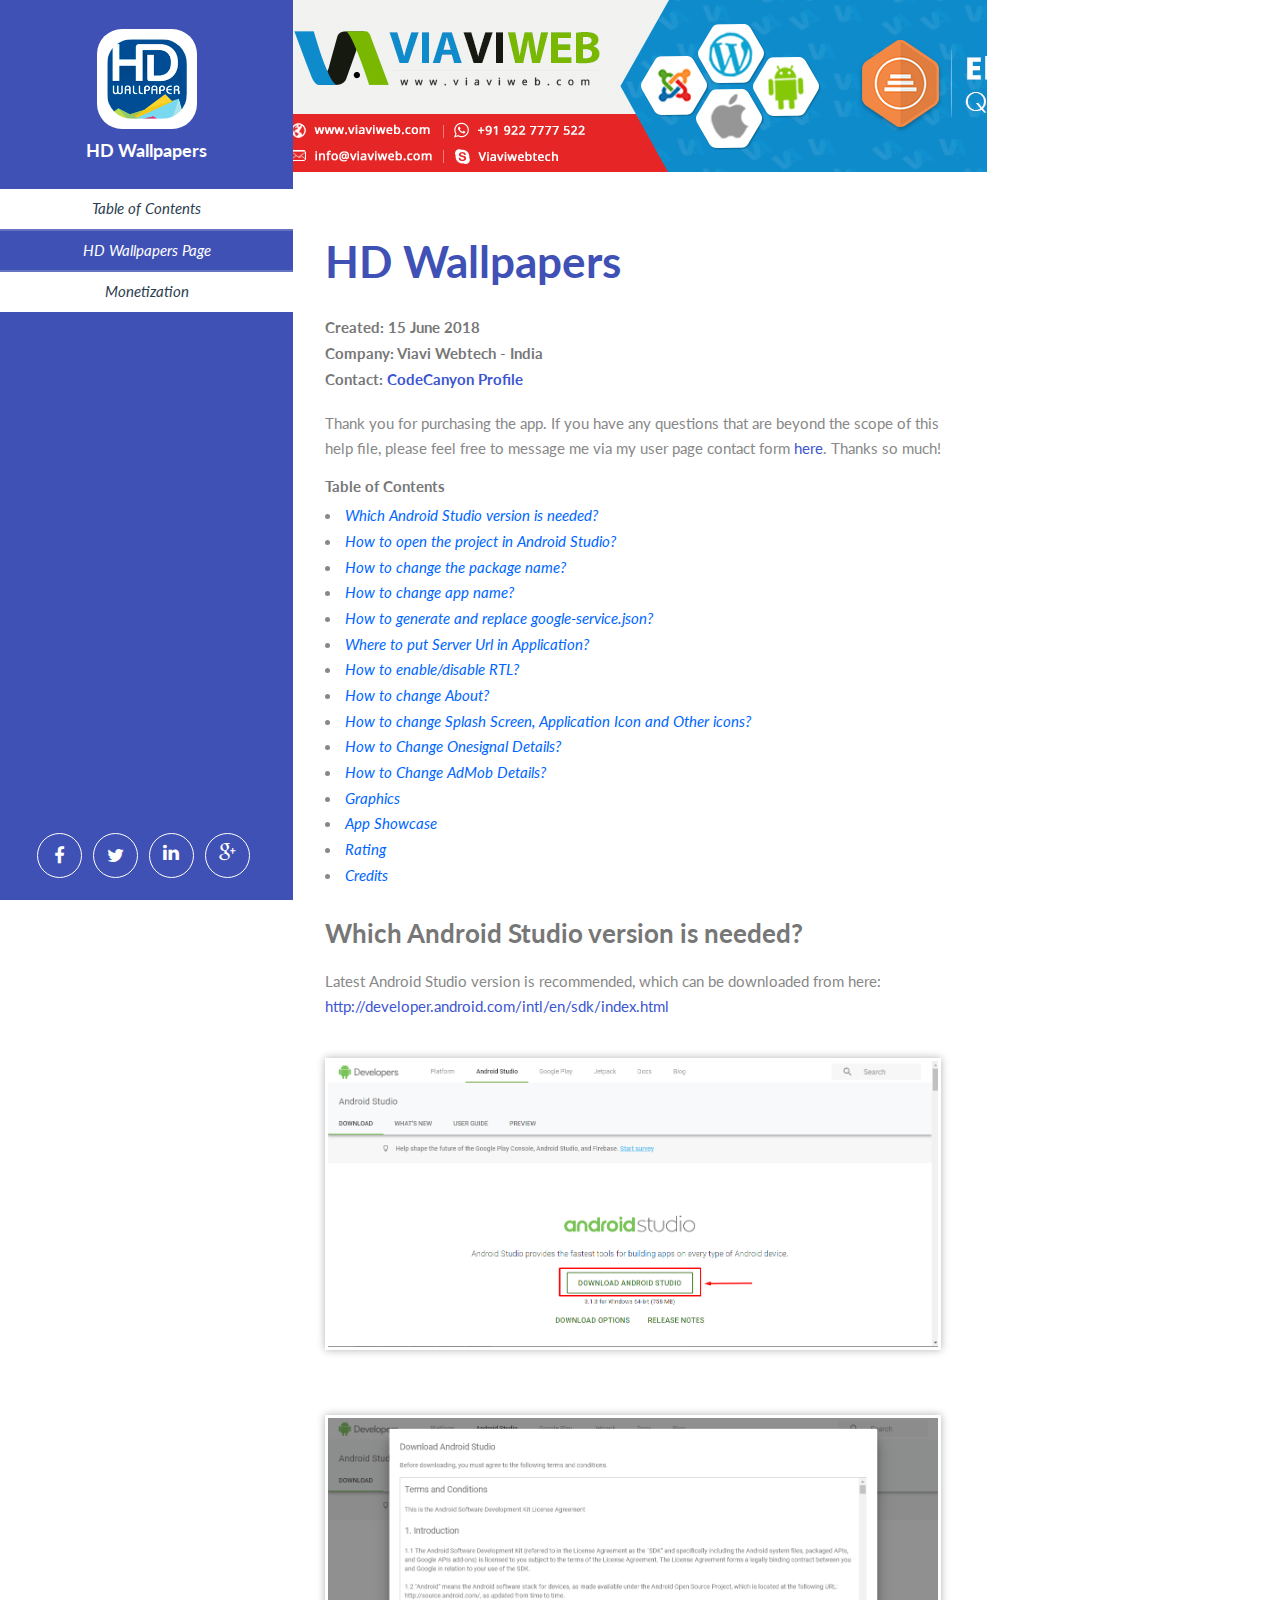
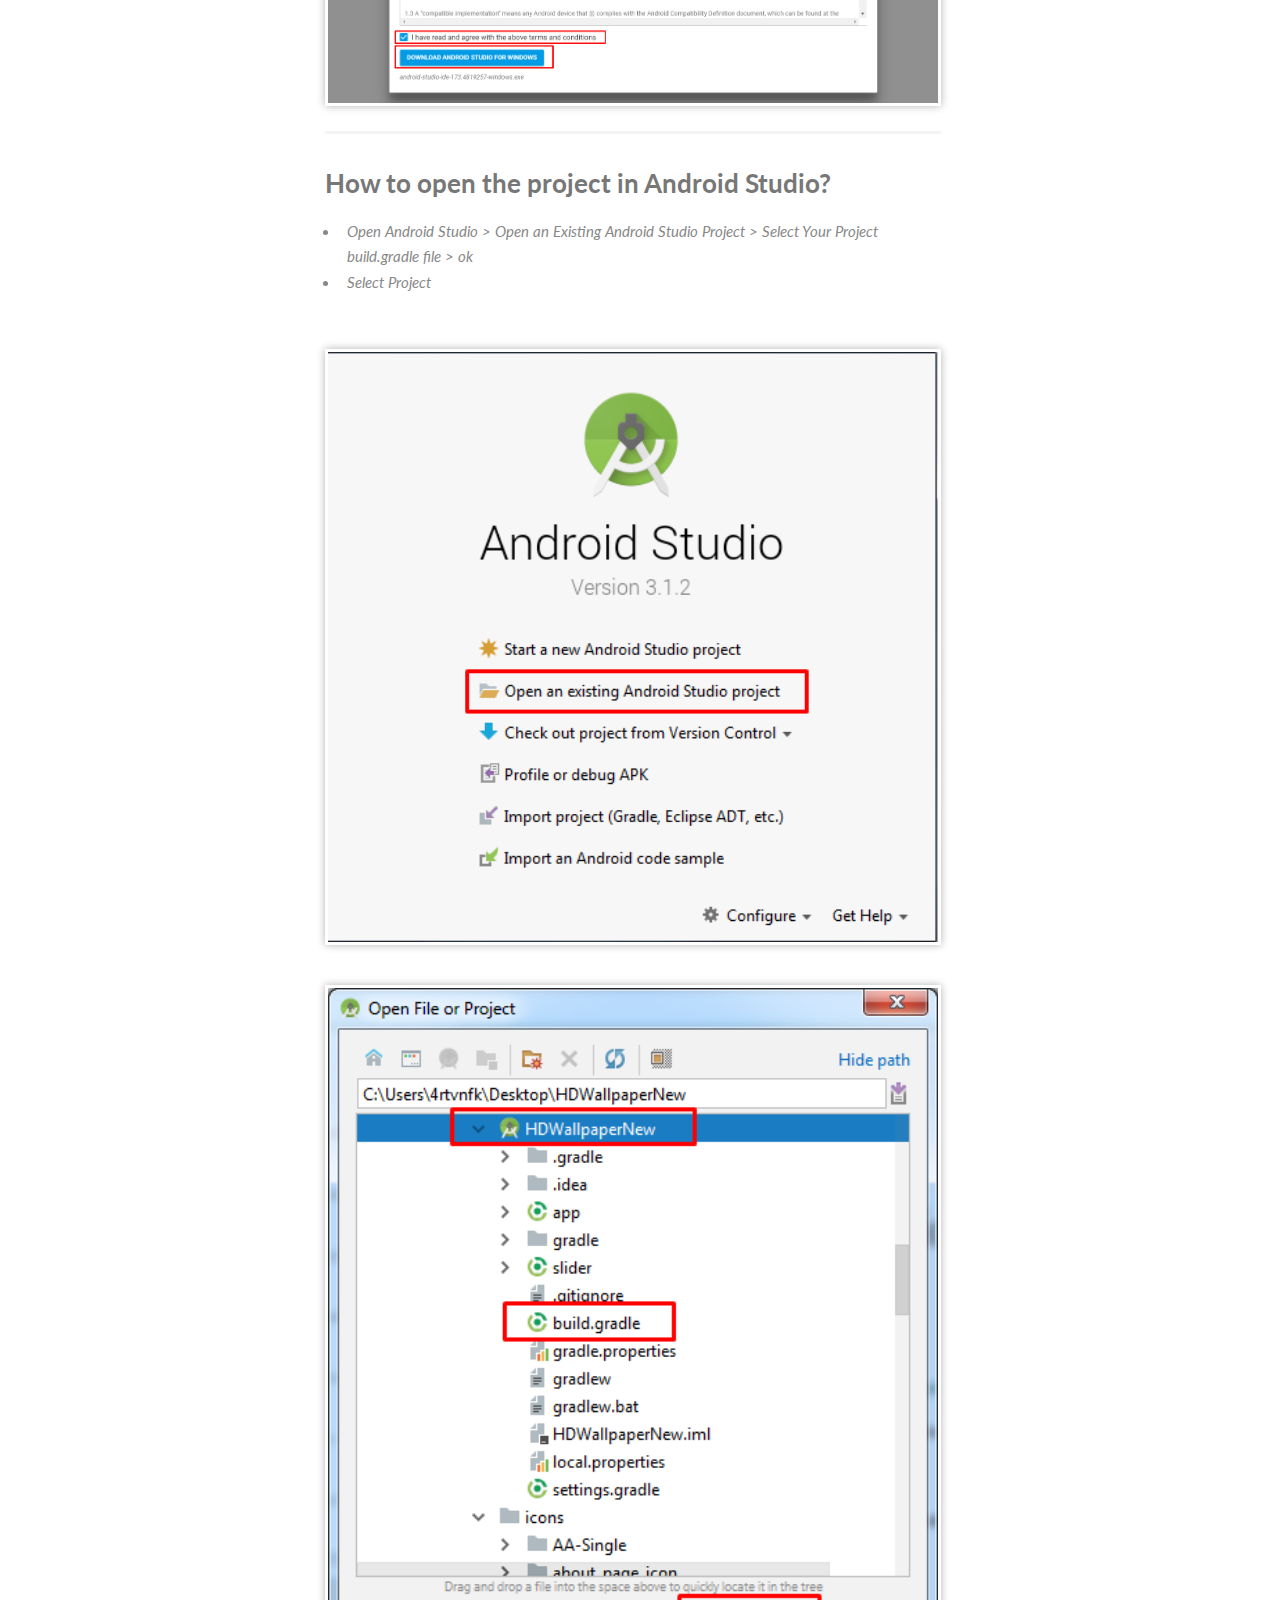
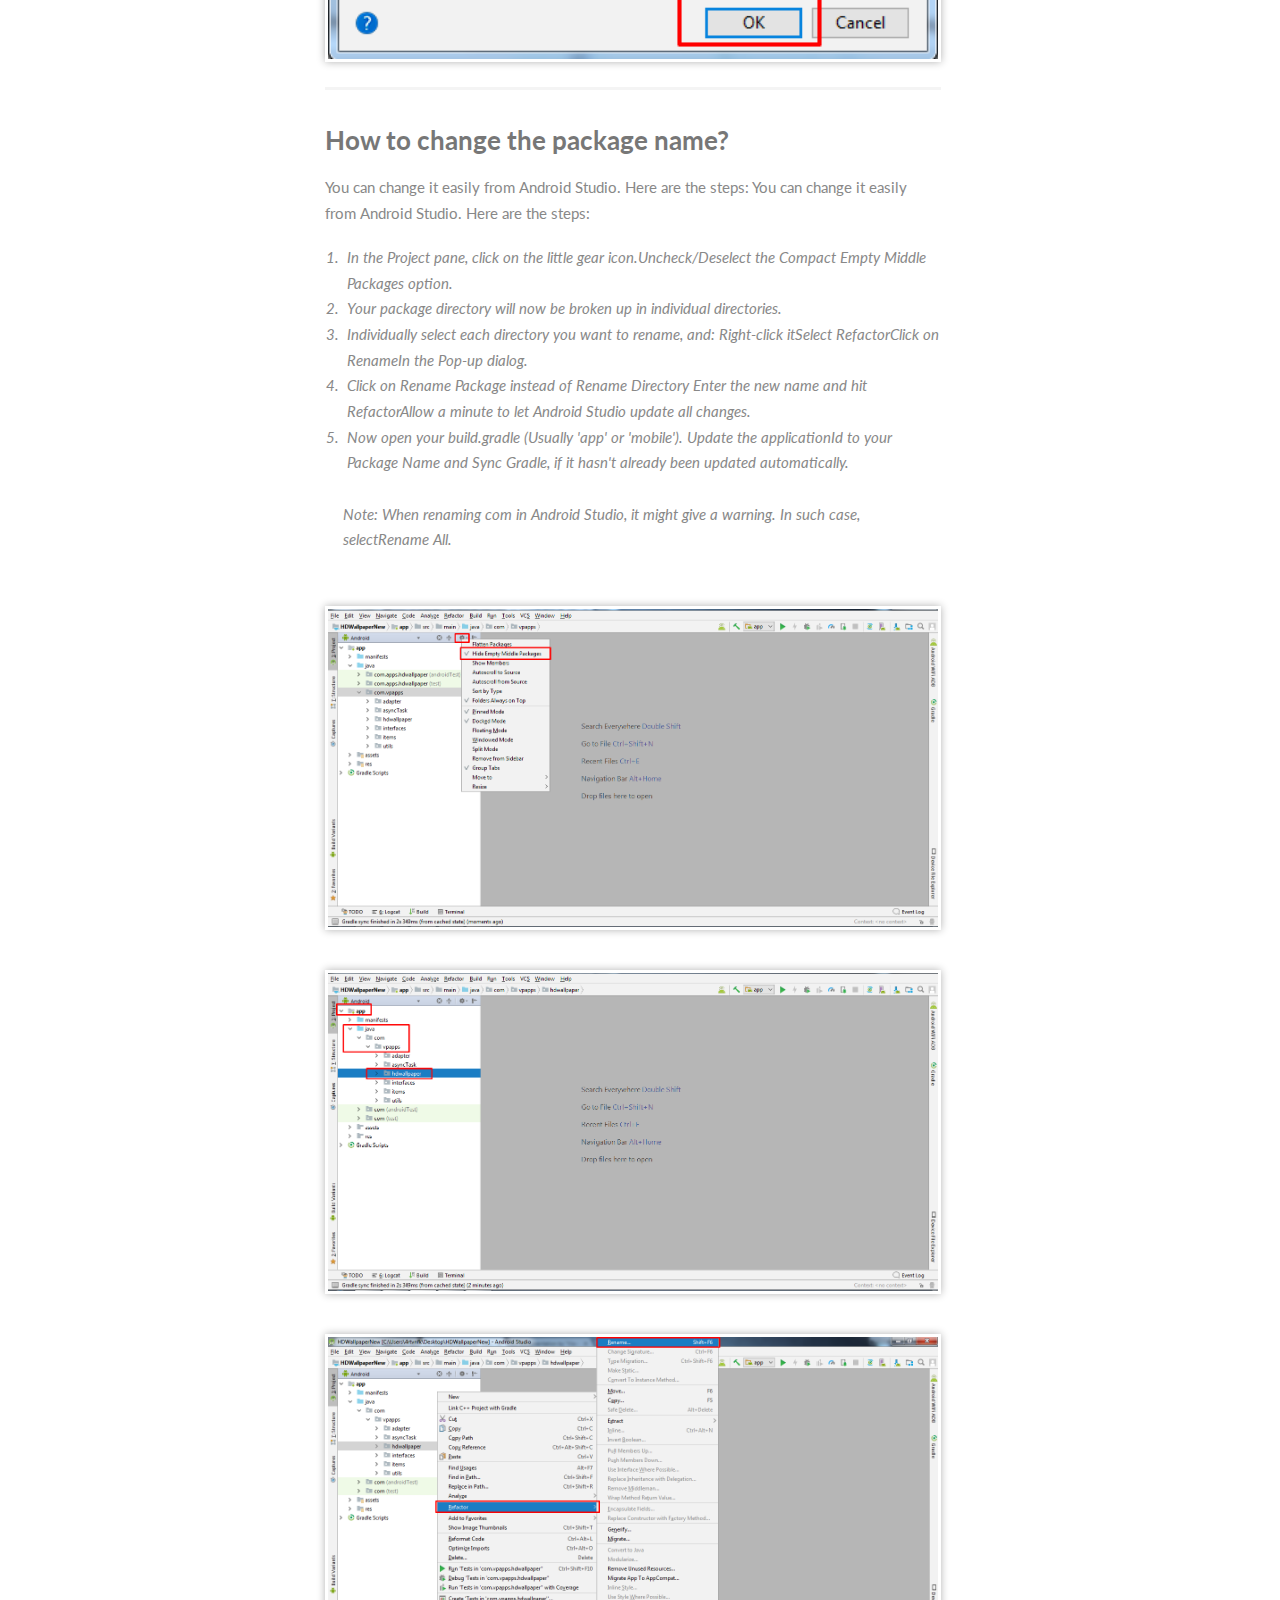
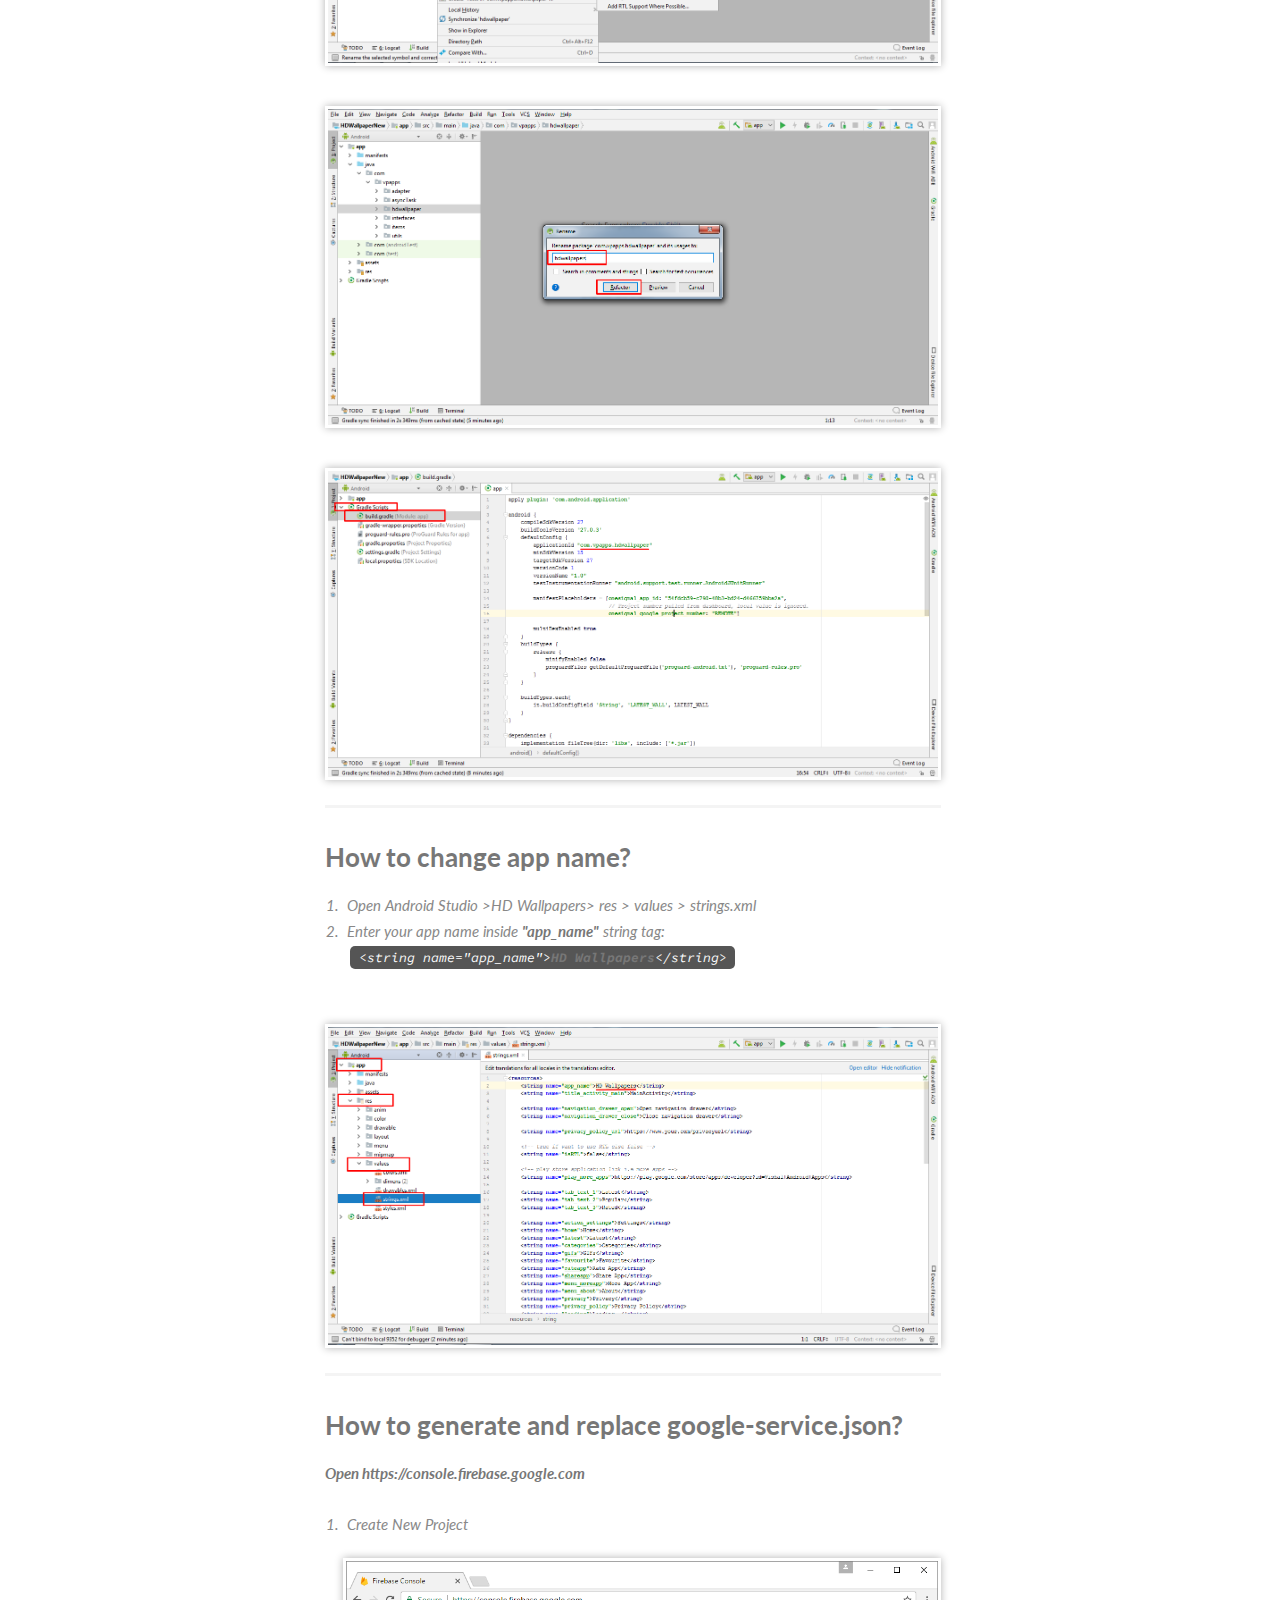
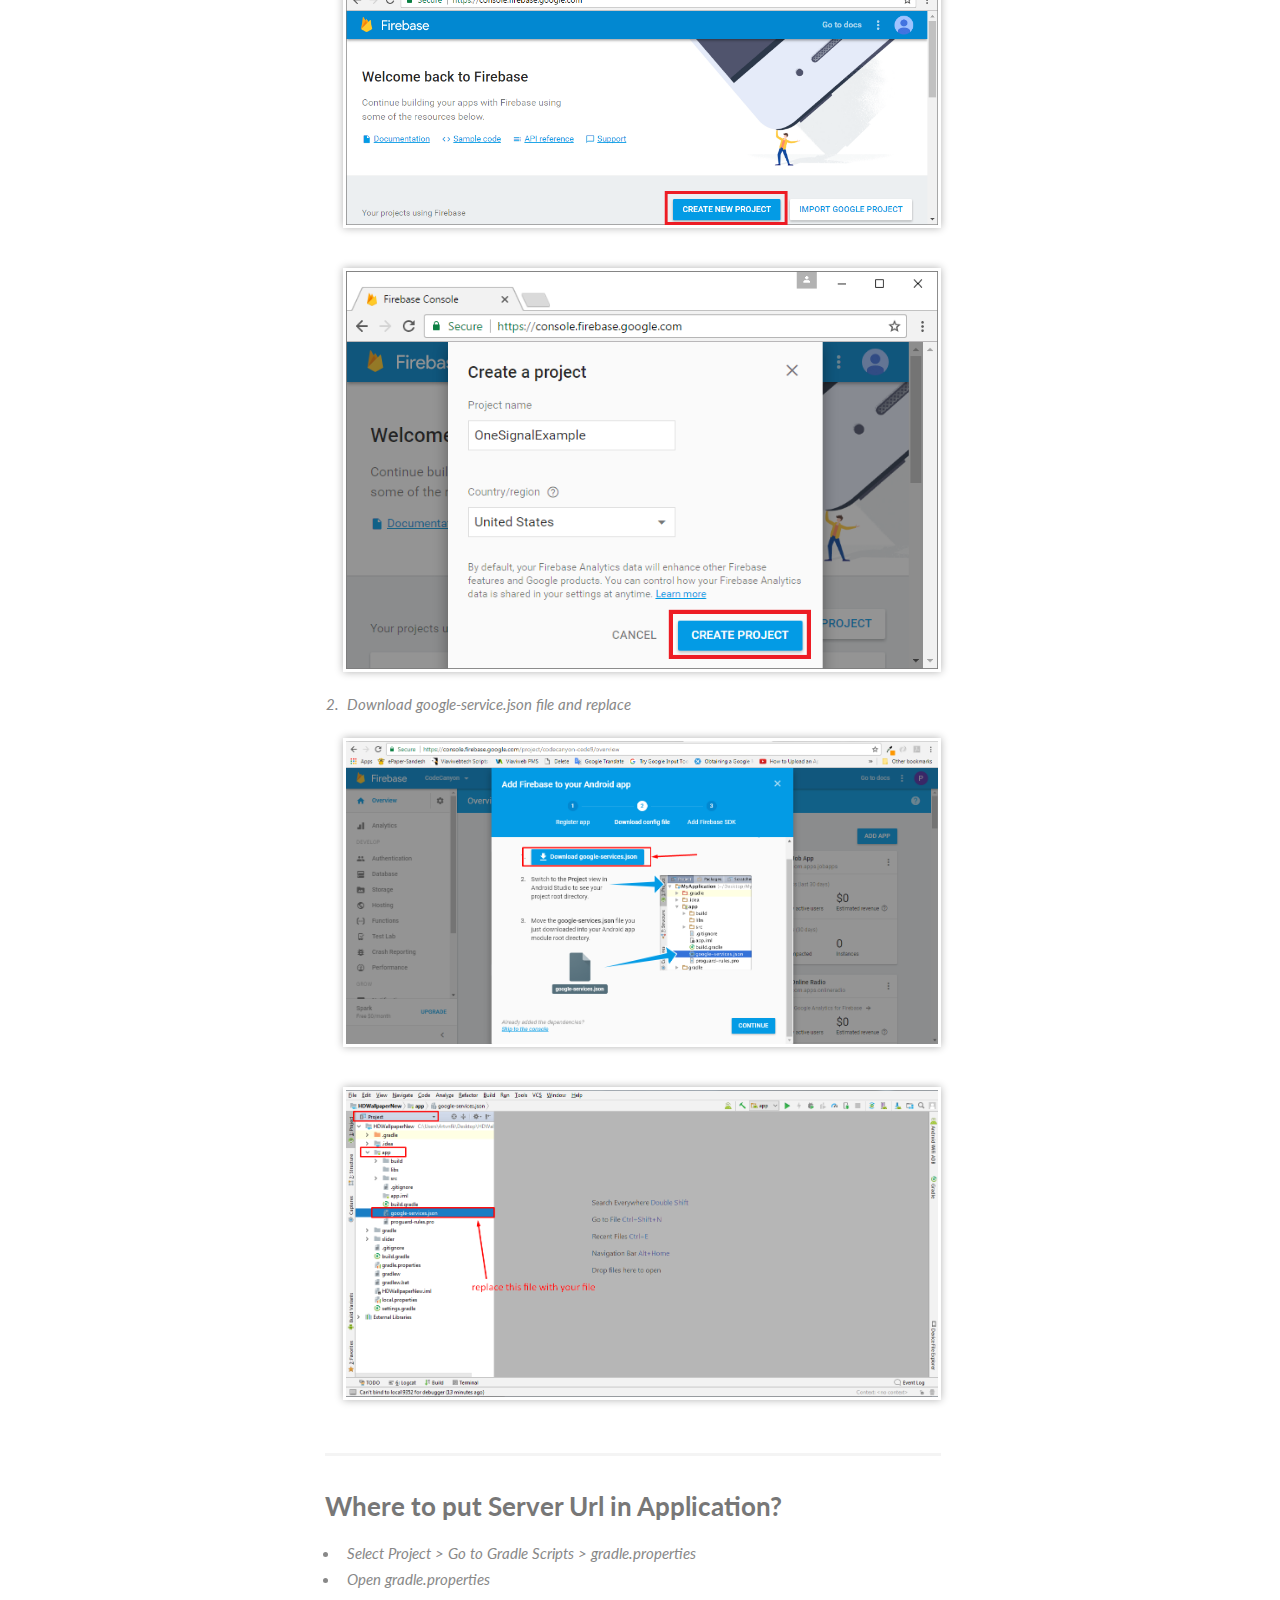
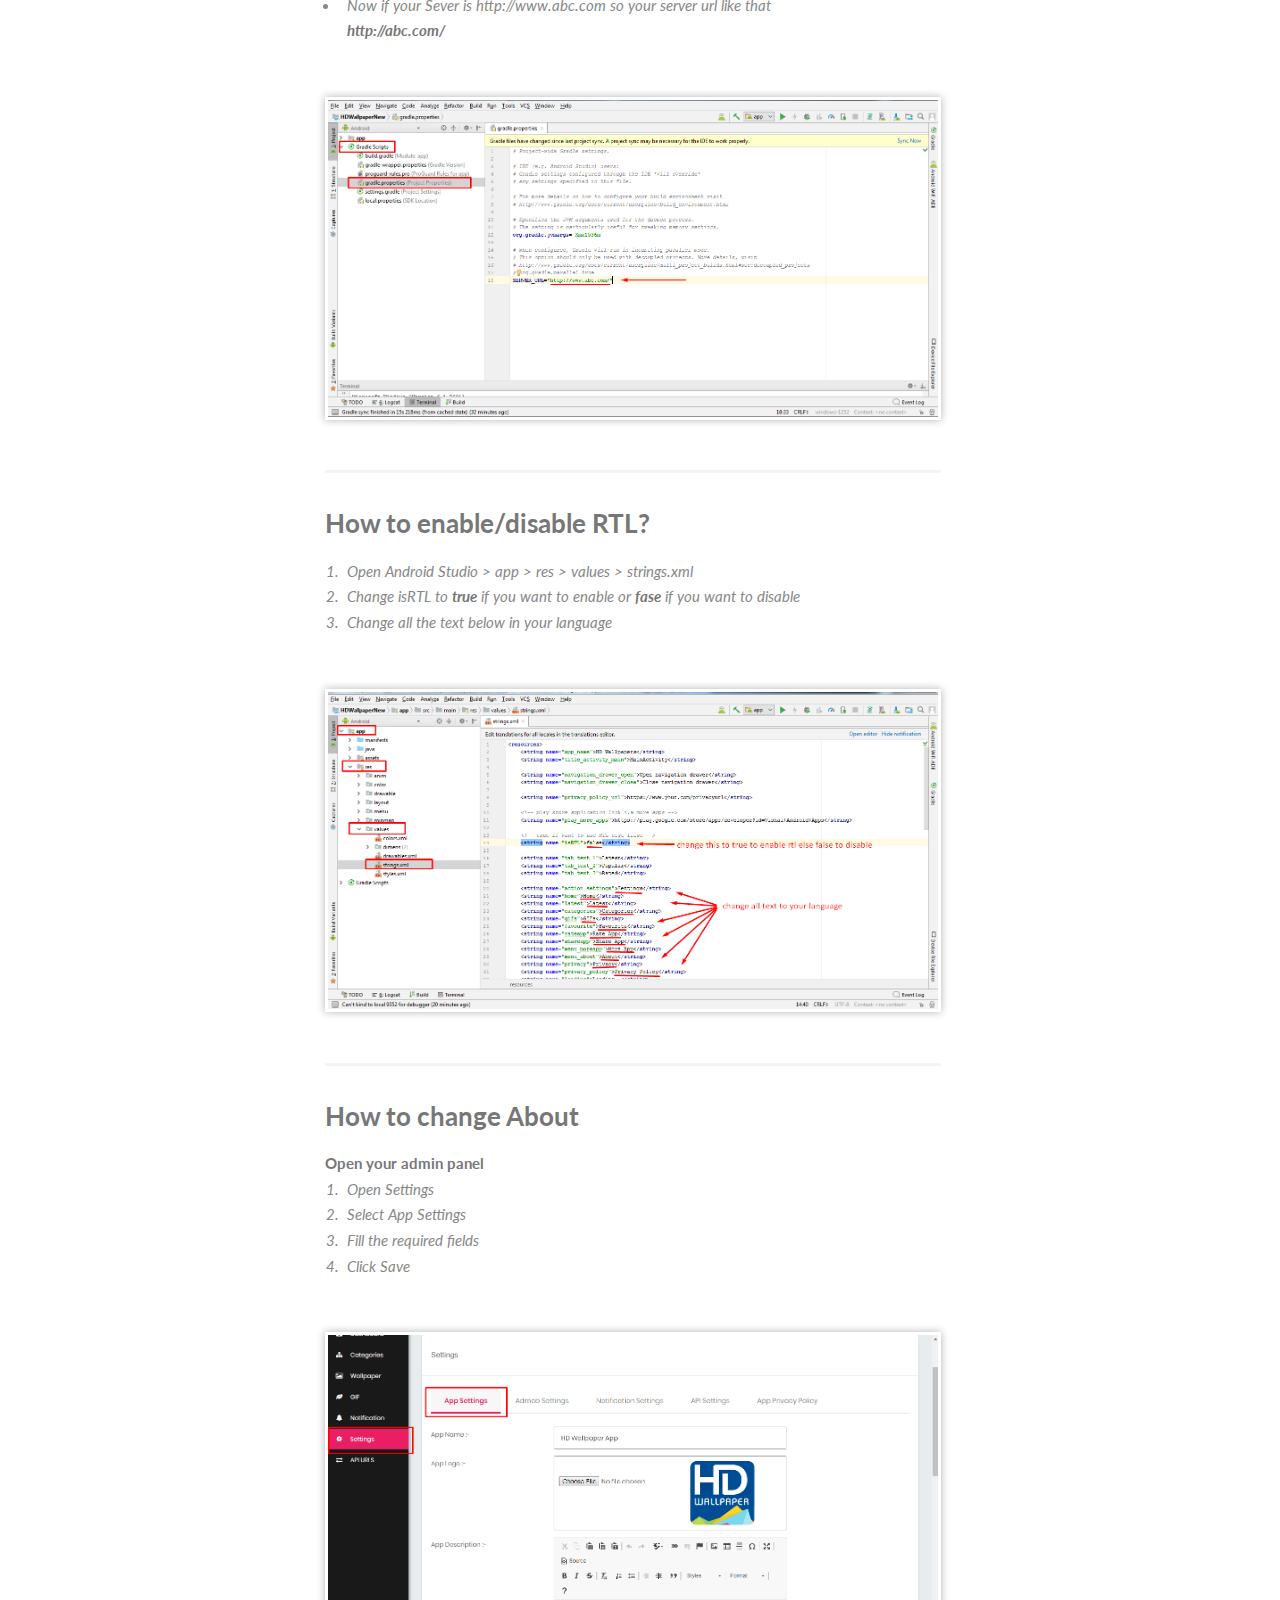
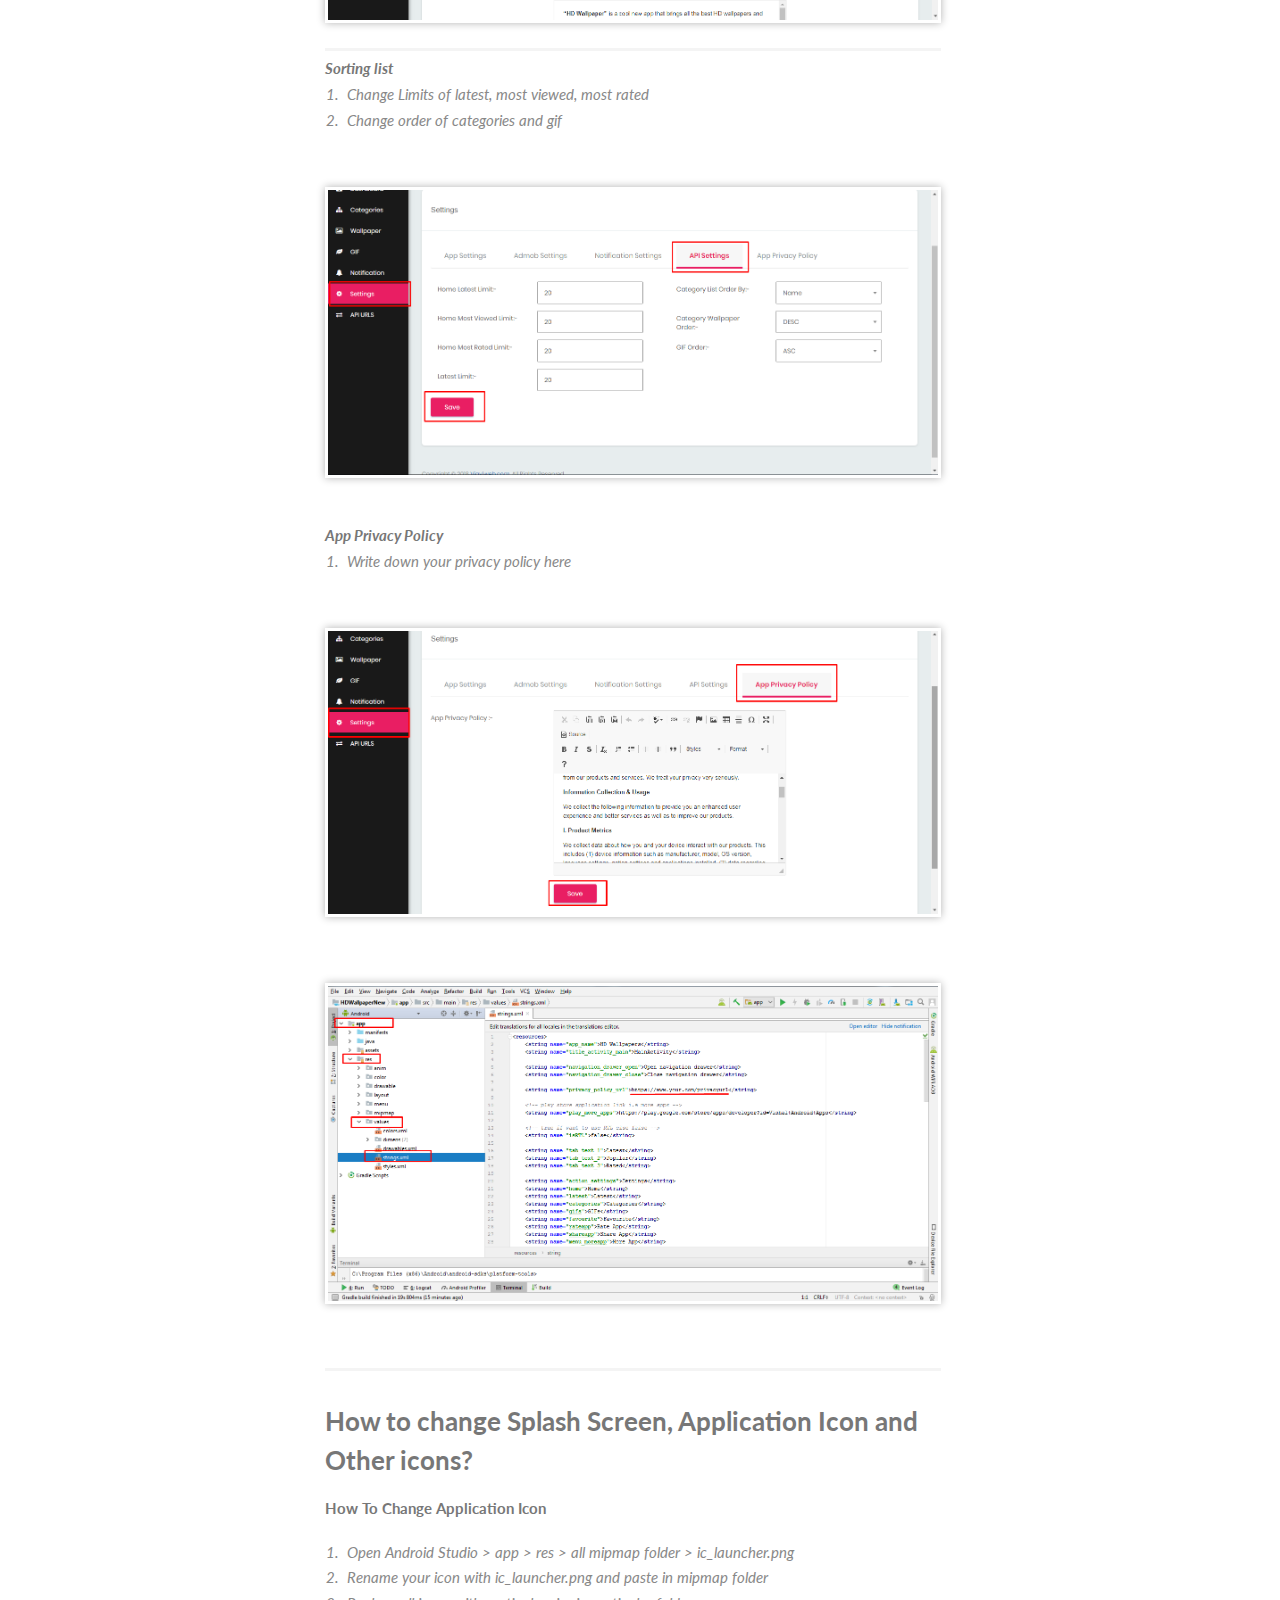
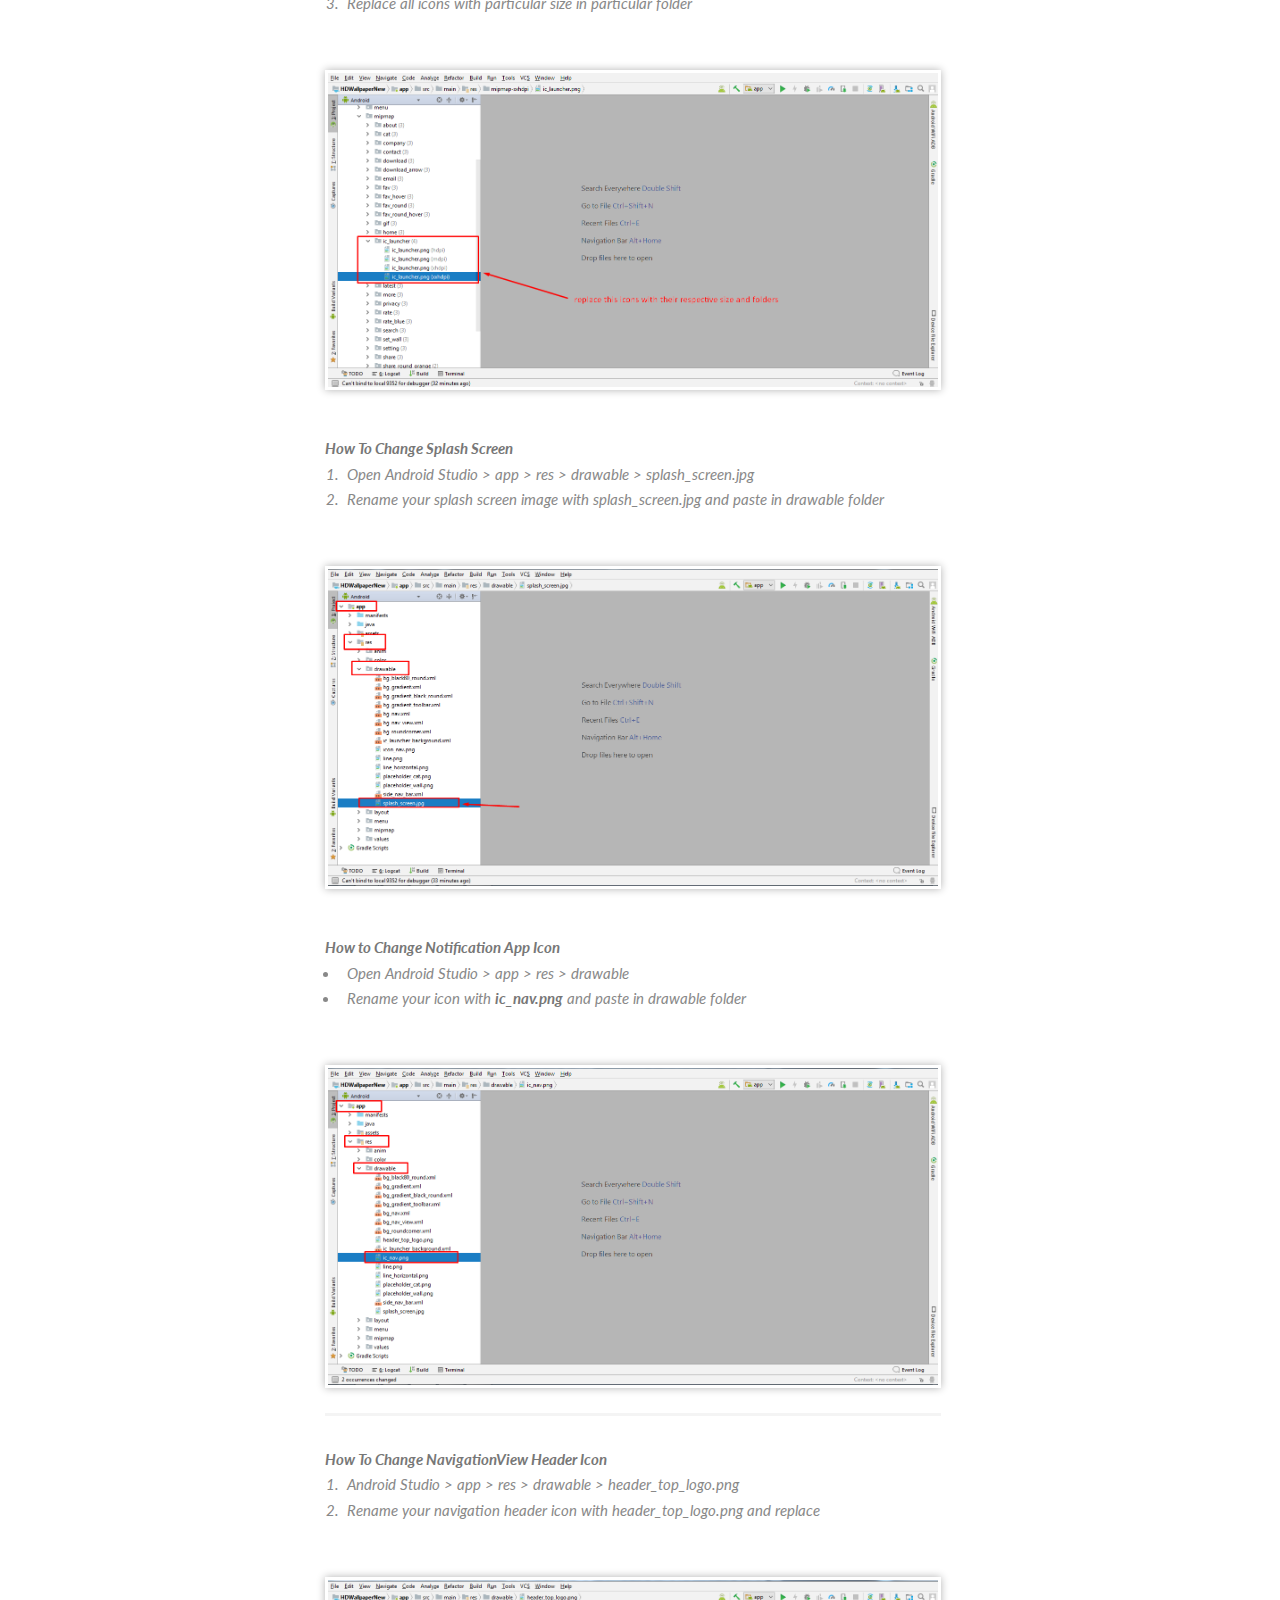
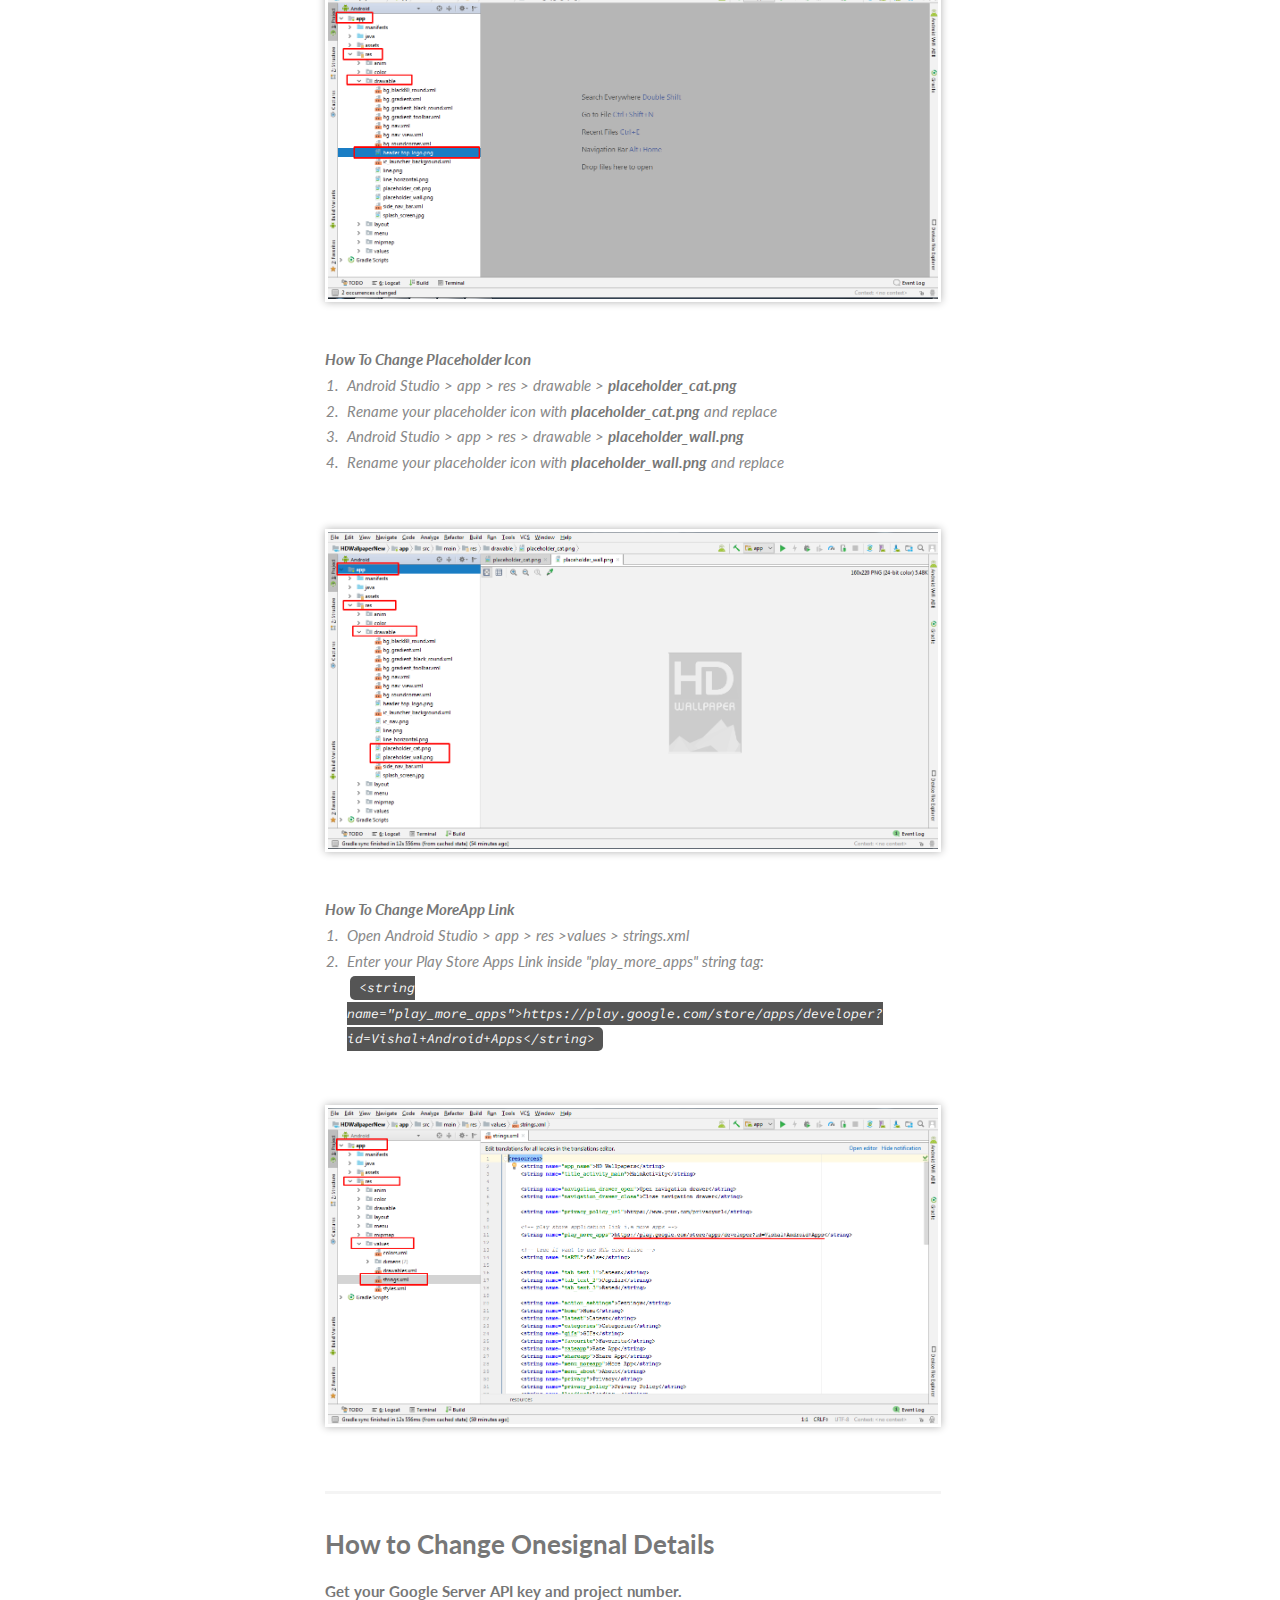
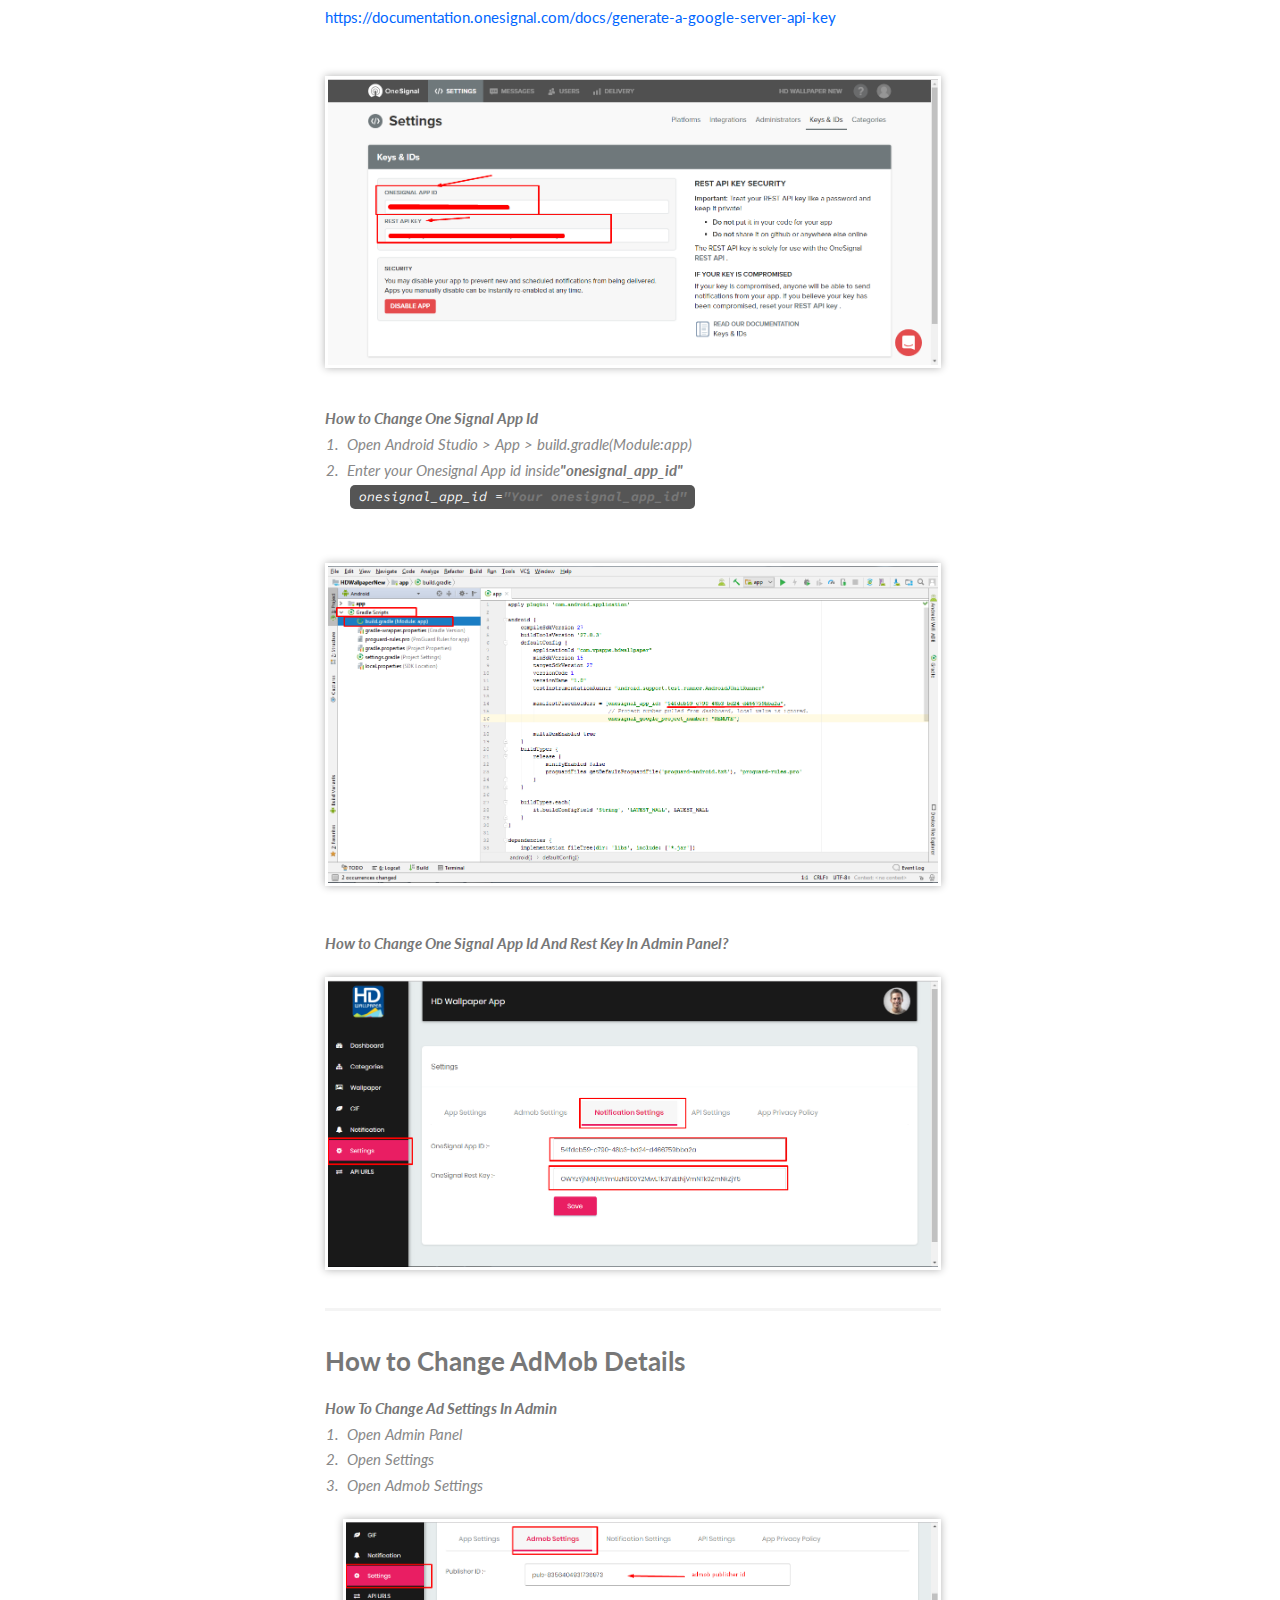
<file: HD Wallpaper Package/Source Code/Document/index.html>
﻿<em><!DOCTYPE HTML>
<html>
<head>
<title>Documentation by "Viavi Webtech-India"</title>
<meta charset="utf-8" />
<meta name="viewport" content="width=device-width, initial-scale=1" />
<link rel="stylesheet" href="assets/css/main.css" />
</head>
<body>
<section id="header">
  <header> <span class="image avatar"><img src="images/app_icon.png" alt="" /></span>
    <h4 id="logo"><a href="#">HD Wallpapers</a></h4>
  </header>
  <nav id="nav">
    <ul>
      <li><a href="#one" class="active">Table of Contents</a></li>
      <li><a href="#four">HD Wallpapers Page</a></li>
      <li><a href="#three" class="active">Monetization</a></li>
    </ul>
  </nav>
  <footer>
    <ul class="icons">
      <li><a href="https://www.facebook.com/viaviweb" target="_blank" class="icon fa-facebook"><span class="label">Facebook</span></a></li>
      <li><a href="https://twitter.com/viaviwebtech" target="_blank" class="icon fa-twitter"><span class="label">Twitter</span></a></li>
      <li><a href="https://www.linkedin.com/in/viaviwebtech" target="_blank" class="icon fa fa-linkedin"><span class="label">Instagram</span></a></li>
      <li><a href="https://plus.google.com/+ViaviWebtech" target="_blank" class="icon fa fa-google-plus"><span class="label">Email</span></a></li>
    </ul>
  </footer>
</section>
<div id="wrapper">
<div id="main">
<section id="one">
<div class="container">
<header class="major">
  <h2>HD Wallpapers</h2>
</header>
<div class="borderTop">
  <div class="span-6 colborder info prepend-1">
    <p class="prepend-top"> <strong> Created: 15 June 2018<br>
      Company: Viavi Webtech - India<br>
      Contact: <a href="http://codecanyon.net/user/viaviwebtech?ref=viaviwebtech" style='color:#3c55d1' target="_blank">CodeCanyon Profile</a> </strong> </p>
  </div>
  <div class="span-12 last">
    <p class="prepend-top append-0">Thank you for purchasing the app. If you have any questions that are beyond the scope of this help file, please feel free to message me via my user page contact form <a href="http://codecanyon.net/user/viaviwebtech?ref=viaviwebtech" style='color:#3c55d1' target="_blank">here</a>. Thanks so much!</p>
  </div>
</div>
<h1 id="toc" > Table of Contents</h1>
<li><a href='#eclipseversion' style="color:#06F">Which Android Studio version is needed?</a></li>
<li><a href='#importproject' style="color:#06F">How to open the project in Android Studio?</a></li>
<li><a href='#packagename' style="color:#06F">How to change the package name?</a></li>
<li><a href='#appname' style="color:#06F">How to change app name?</a></li>
<li><a href='#fcm' style="color:#06F">How to generate and replace google-service.json?</a></li>
<li><a href='#serverurl' style="color:#06F">Where to put Server Url in Application?</a></li>
<li><a href='#rtl' style="color:#06F">How to enable/disable RTL?</a></li>
<li><a href='#about' style="color:#06F">How to change About?</a></li>
<li><a href='#splash' style="color:#06F">How to change Splash Screen, Application Icon and Other icons?</a></li>
<li><a href='#push_noti' style="color:#06F">How to Change Onesignal Details?</a></li>
 <li><a href='#admob' style="color:#06F">How to Change AdMob Details?</a></li>
<li><a href="#graphics" style="color:#06F">Graphics</a></li>
<li><a href="#showcase" style="color:#06F">App Showcase</a></li>
<li><a href="#rating" style="color:#06F">Rating</a></li>
<li><a href="#credits" style="color:#06F">Credits</a></li>
<section id="eclipseversion">
  <div class="container"> <br>
    <h2>Which Android Studio version is needed? </h2>
    <p> Latest Android Studio version is recommended, which can be downloaded from here:<br />
      <a style="color:#3c55d1" href='http://developer.android.com/intl/en/sdk/index.html' target='_blank'>http://developer.android.com/intl/en/sdk/index.html</a> </p>
	<a class="lightbox" href="#android_studio_ver"> <img src="images/android_studio_ver.png" alt=""/> </a>
   <div class="lightbox-target" id="android_studio_ver"> <img src="images/android_studio_ver.png" alt=""/> <a class="lightbox-close" href="#"></a> </div>
    <br>
	<a class="lightbox" href="#android_studio_ver_2"> <img src="images/android_studio_ver_2.png" alt=""/> </a>
    <div class="lightbox-target" id="android_studio_ver_2"> <img src="images/android_studio_ver_2.png" alt=""/> <a class="lightbox-close" href="#"></a> </div>
    <div class="section_bdr"></div>
  </div>
</section>
<section id="importproject">
   <div class="container"> <br>
            <h2>How to open the project in Android Studio? </h2>
            <ul>
              <li>Open Android Studio > Open an Existing Android Studio Project > Select Your Project build.gradle file > ok </li>
              <li> Select Project </li>
            </ul>
            <a class="lightbox" href="#images_three"> <img src="images/import_1.png" alt=""/> </a>
            <div class="lightbox-target" id="images_three"> <img src="images/import_1.png" alt=""/> <a class="lightbox-close" href="#"></a> </div>
            <a class="lightbox" href="#images_four"> <img src="images/import_2.png" alt=""/> </a>
            <div class="lightbox-target" id="images_four"> <img src="images/import_2.png" alt=""/> <a class="lightbox-close" href="#"></a> </div>
            <div class="section_bdr"></div>
          </div>
</section>
<section id="packagename">
  <div class="container"> <br>
    <h2>How to change the package name? </h2>
    <p> You can change it easily from Android Studio. Here are the steps: 
      You can change it easily from Android Studio. Here are the steps:
    <ol>
      <li>In the Project pane, click on the little gear icon.Uncheck/Deselect the Compact Empty Middle Packages option.</li>
      <li>Your package directory will now be broken up in individual directories.</li>
      <li>Individually select each directory you want to rename, and: Right-click itSelect RefactorClick on RenameIn the Pop-up dialog.</li>
      <li>Click on Rename Package instead of Rename Directory Enter the new name and hit RefactorAllow a minute to let Android Studio update all changes.</li>
      <li>Now open your build.gradle (Usually 'app' or 'mobile'). Update the applicationId to your Package Name and Sync Gradle, if it hasn't already been updated automatically.</li>
      <br>
      Note: When renaming com in Android Studio, it might give a warning. In such case, selectRename All.
    </ol>
    </p>
    <a class="lightbox" href="#packagename_1"> <img src="images/packagename_1.png" alt=""/> </a>
            <div class="lightbox-target" id="packagename_1"> <img src="images/packagename_1.png" alt=""/> <a class="lightbox-close" href="#"></a> </div>
            <a class="lightbox" href="#packagename_2"> <img src="images/packagename_2.png" alt=""/> </a>
            <div class="lightbox-target" id="packagename_2"> <img src="images/packagename_2.png" alt=""/> <a class="lightbox-close" href="#"></a> </div>
            <a class="lightbox" href="#packagename_3"> <img src="images/packagename_3.png" alt=""/> </a>
            <div class="lightbox-target" id="packagename_3"> <img src="images/packagename_3.png" alt=""/> <a class="lightbox-close" href="#"></a> </div>
            <a class="lightbox" href="#packagename_4"> <img src="images/packagename_4.png" alt=""/> </a>
            <div class="lightbox-target" id="packagename_4"> <img src="images/packagename_4.png" alt=""/> <a class="lightbox-close" href="#"></a> </div>
            <a class="lightbox" href="#packagename_5"> <img src="images/packagename_5.png" alt=""/> </a>
            <div class="lightbox-target" id="packagename_5"> <img src="images/packagename_5.png" alt=""/> <a class="lightbox-close" href="#"></a> </div>
           
            <div class="section_bdr"></div>
  </div>
</section>

<section id="appname">
	<div class="container">
		<br>
		<h2>How to change app name? </h2>
		<ol>
			<li>Open Android Studio >HD Wallpapers> res > values > strings.xml</li>
			<li>Enter your app name inside <b>"app_name"</b> string tag:<br />
		<code>&lt;string name="app_name"&gt;<b>HD Wallpapers</b>&lt;/string&gt;</code></li>
		</ol>	
		<a class="lightbox" href="#app_name"> <img src="images/appname_1.png" alt=""/> </a>
		<div class="lightbox-target" id="app_name"> <img src="images/appname_1.png" alt=""/> <a class="lightbox-close" href="#"></a> </div>
	</div>
</section>

<div class="section_bdr"></div>

<section id="fcm">
	<div class="container"> <br>
		<h2>How to generate and replace google-service.json? </h2>
		<b>Open <a href="https://console.firebase.google.com"> https://console.firebase.google.com </a></b><br>
		<!--<a href='https://documentation.onesignal.com/docs/generate-a-google-server-api-key' style="color:#06F" target="_blank">https://documentation.onesignal.com/docs/generate-a-google-server-api-key</a><br>-->
		<br>
		<!--<b>How to Change One Signal App Id And Sender Id</b>-->
		<ol>
			<li>Create New Project</li>
			<a class="lightbox" href="#firebase1"> <img src="images/firebase1.png" alt=""/> </a>
			<div class="lightbox-target" id="firebase1"> <img src="images/firebase1.png" alt=""/> <a class="lightbox-close" href="#"></a> </div>
			
			<a class="lightbox" href="#firebase2"> <img src="images/firebase2.png" alt=""/> </a>
			<div class="lightbox-target" id="firebase2"> <img src="images/firebase2.png" alt=""/> <a class="lightbox-close" href="#"></a> </div>
			
			<li>Download google-service.json file and replace</li>
			
			<a class="lightbox" href="#firebase6"> <img src="images/firebase6.png" alt=""/> </a>
			<div class="lightbox-target" id="firebase6"> <img src="images/firebase6.png" alt=""/> <a class="lightbox-close" href="#"></a> </div>

			<a class="lightbox" href="#firebase5"> <img src="images/firebase5.png" alt=""/> </a>
			<div class="lightbox-target" id="firebase5"> <img src="images/firebase5.png" alt=""/> <a class="lightbox-close" href="#"></a> </div>
		</ol>
		</ul>
	</div>
</section>

<div class="section_bdr"></div>

<section id="serverurl">
	<div class="container">
		<br>
		<h2>Where to put Server Url in Application? </h2>
		<ul>
			<li>Select Project > Go to Gradle Scripts > gradle.properties</li>
			<li> Open gradle.properties</li>
			<li> Now if your Sever is http://www.abc.com so your server url like that <br>
			<b>http://abc.com/</b> <br>
		</ul>
		</p>
		<a class="lightbox" href="#serverurl_1"> <img src="images/serverurl_1.png" alt=""/> </a>
		<div class="lightbox-target" id="serverurl_1"> <img src="images/serverurl_1.png" alt=""/> <a class="lightbox-close" href="#"></a> </div>
		<br>
	</div>
</section>

<div class="section_bdr"> </div>

<section id="rtl">
	<div class="container"> <br>
		<h2>How to enable/disable RTL?</h2>
		<ol>
			<li>Open Android Studio > app > res > values > strings.xml</li>
			<li>Change isRTL to <b>true</b> if you want to enable or <b>fase</b> if you want to disable</li>
			<li>Change all the text below in your language</li>
		</ol>
		<a class="lightbox" href="#rtl_screen"> <img src="images/rtl_screen.png" alt=""/> </a>
		<div class="lightbox-target" id="rtl_screen"> <img src="images/rtl_screen.png" alt=""/> <a class="lightbox-close" href="#"></a> </div>
		<br>
	</div>
</section>

<div class="section_bdr"></div>

<section id="about">
	<div class="container"> <br>
		<h2>How to change About</h2>
		<p style=" margin-bottom:0px !important"> <b>Open your admin panel</b></br>
			<ol>
				<li>Open Settings</li>
				<li>Select App Settings<br>
				<li>Fill the required fields<br>
				<li>Click Save<br>
			</ol> 
			<a class="lightbox" href="#about_image"> <img src="images/about_image.png" alt=""/> </a>
			<div class="lightbox-target" id="about_image"> <img src="images/about_image.png" alt=""/> <a class="lightbox-close" href="#"></a> </div>
			<div class="section_bdr"></div>
			
			<b>Sorting list</b>
			<ol>
				<li>Change Limits of latest, most viewed, most rated</li>
				<li>Change order of categories and gif </li>
			</ol>	
			<a class="lightbox" href="#setting_1"> <img src="images/setting_1.png" alt=""/> </a>
			<div class="lightbox-target" id="setting_1"> <img src="images/setting_1.png" alt=""/> <a class="lightbox-close" href="#"></a> </div>
			<br>
			<b>App Privacy Policy</b>
			<ol>
				<li>Write down your privacy policy here</li>
			</ol>
			<a class="lightbox" href="#howtoadd_6"> <img src="images/howtoadd_6.png" alt=""/> </a>
			<div class="lightbox-target" id="howtoadd_6"> <img src="images/howtoadd_6.png" alt=""/> <a class="lightbox-close" href="#"></a> </div>
			<br>
			<a class="lightbox" href="#privacy_app"> <img src="images/privacy_app.png" alt=""/> </a>
			<div class="lightbox-target" id="privacy_app"> <img src="images/privacy_app.png" alt=""/> <a class="lightbox-close" href="#"></a> </div>
			<br>
		</p>
	</div>
</section>

<div class="section_bdr"></div>

<section id="splash">
	<div class="container"> <br>
		<h2>How to change Splash Screen, Application Icon and Other icons?</h2>
		<p> <b>How To Change Application Icon</b>
			<ol>
				<li>Open Android Studio > app > res > all mipmap folder > ic_launcher.png</li>
				<li>Rename your icon with ic_launcher.png and paste in mipmap folder</li>
				<li>Replace all icons with particular size in particular folder</li>
			</ol>
			<a class="lightbox" href="#appicon"> <img src="images/appicon.png" alt=""/> </a>
			<div class="lightbox-target" id="appicon"> <img src="images/appicon.png" alt=""/> <a class="lightbox-close" href="#"></a> </div>

			</br>
			<b>How To Change Splash Screen</b>
			<ol>
				<li>Open Android Studio > app > res > drawable > splash_screen.jpg</li>
				<li>Rename your splash screen image  with splash_screen.jpg and paste in drawable folder</li>
			</ol>
			<a class="lightbox" href="#appicon_1"> <img src="images/appicon_1.png" alt=""/> </a>
			<div class="lightbox-target" id="appicon_1"> <img src="images/appicon_1.png" alt=""/> <a class="lightbox-close" href="#"></a> </div>
			<br>
			
			<b>How to Change Notification App Icon</b>             
			<ul>
				<li>Open Android Studio > app > res > drawable</li>
				<li>Rename your icon with <b>ic_nav.png</b> and paste in drawable folder</b> <br />                
			</ul>
			<a class="lightbox" href="#onesignal_icon"> <img src="images/onesignal_icon.png" alt=""/> </a>
			<div class="lightbox-target" id="onesignal_icon"> <img src="images/onesignal_icon.png" alt=""/><a class="lightbox-close" href="#"></a> </div>
			<div class="section_bdr"></div>
			<br>
		
			<b>How To Change NavigationView Header Icon</b>
			<ol>
				<li>Android Studio > app > res > drawable > header_top_logo.png</li>
				<li>Rename your navigation header icon with header_top_logo.png and replace</li>
			</ol>
			<a class="lightbox" href="#nav_header"> <img src="images/nav_header.png" alt=""/> </a>
			<div class="lightbox-target" id="nav_header"> <img src="images/nav_header.png" alt=""/> <a class="lightbox-close" href="#"></a> </div>
			<br>
			
			<b>How To Change Placeholder Icon</b>
			<ol>
			  <li>Android Studio > app > res > drawable > <b>placeholder_cat.png</b></li>
			  <li>Rename your placeholder icon with <b>placeholder_cat.png</b> and replace</li>
			  <li>Android Studio > app > res > drawable > <b>placeholder_wall.png</b></li>
			  <li>Rename your placeholder icon with <b>placeholder_wall.png</b> and replace</li>
			</ol>
			
			<a class="lightbox" href="#placeholder"> <img src="images/placeholder.png" alt=""/> </a>
			<div class="lightbox-target" id="placeholder"> <img src="images/placeholder.png" alt=""/> <a class="lightbox-close" href="#"></a> </div>
			<br>
			
			<b>How To Change MoreApp Link</b>
			<ol>
			  <li>Open Android Studio > app > res >values > strings.xml</li>
			  <li>Enter your Play Store Apps Link inside "play_more_apps" string tag: <br>
			  <code> &lt;string name="play_more_apps"&gt;https://play.google.com/store/apps/developer?id=Vishal+Android+Apps&lt;/string&gt; </code></li>
			</ol>
    
			<a class="lightbox" href="#moreapp"> <img src="images/moreapp.png" alt=""/> </a>
			<div class="lightbox-target" id="moreapp"> <img src="images/moreapp.png" alt=""/> <a class="lightbox-close" href="#"></a> </div>
			<br>
		</p>
	</div>
</section>
    
<div class="section_bdr"></div>
	
<section id="push_noti">
	<div class="container"> <br>
		<h2>How to Change Onesignal Details</h2>
		<p> <b>Get your Google Server API key and project number.</b><br>
			<a href='https://documentation.onesignal.com/docs/generate-a-google-server-api-key' style="color:#06F" target="_blank">https://documentation.onesignal.com/docs/generate-a-google-server-api-key</a><br>
			<br>

			<a class="lightbox" href="#notification_id"> <img src="images/onesignal_keys.png" alt=""/> </a>
			<div class="lightbox-target" id="notification_id"> <img src="images/onesignal_keys.png" alt=""/><a class="lightbox-close" href="#"></a> </div>

			<b>How to Change One Signal App Id</b>
			<ol>
				<li>Open Android Studio > App > build.gradle(Module:app)</li>
				<li>Enter your Onesignal App id inside<b>"onesignal_app_id"</b> <br />
				<code> onesignal_app_id =<b>"Your onesignal_app_id"</b></code></li>
			</ol>

			<a class="lightbox" href="#notification_id"> <img src="images/notification_id.png" alt=""/> </a>
			<div class="lightbox-target" id="notification_id"> <img src="images/notification_id.png" alt=""/><a class="lightbox-close" href="#"></a> </div>
			<br>

			<b>How to Change One Signal App Id And Rest Key In Admin Panel?</b>
			<a class="lightbox" href="#onesignal_webside"> <img src="images/onesignal_webside.png" alt=""/> </a>
			<div class="lightbox-target" id="onesignal_webside"> <img src="images/onesignal_webside.png" alt=""/><a class="lightbox-close" href="#"></a> </div>
		</p>
	</div>
</section>

<div class="section_bdr"></div>
	
<section id="admob">
	<div class="container"> <br>
		<h2>How to Change AdMob Details</h2>

		<b>How To Change Ad Settings In Admin</b>
		<ol>
			<li>Open Admin Panel</li>
			<li>Open Settings</li>
			<li>Open Admob Settings</li>

			<a class="lightbox" href="#admob_id_web"> <img src="images/admob_id_web.png" alt=""/> </a>
			<div class="lightbox-target" id="admob_id_web"> <img src="images/admob_id_web.png" alt=""/><a class="lightbox-close" href="#"></a> </div>

			<li>Admob Publisher ID</li>
			
			<a class="lightbox" href="#webside_admob"> <img src="images/webside_admob.png" alt=""/> </a>
			<div class="lightbox-target" id="webside_admob"> <img src="images/webside_admob.png" alt=""/> <a class="lightbox-close" href="#"></a> </div>
		</ol>
	
	</div>
</section>

<div class="section_bdr"></div>
		
<section id="graphics">
  <div class="container"> <br>
    <h2>Change App all graphics </h2>
    <p>You will find all image into /res/drawable-mdpi/,/res/drawable-hdpi/,/res/drawable-xhdpi/ folder. Just create your own graphics and replace those files. Create seperate graphics of different device screen sizes & place them into other drawble folders (drawable-hdpi & drawable-xhdpi) with same file name found at drawable-mdpi folder.  Check here for more information: <a style="color:#06F" href='http://developer.android.com/design/style/devices-displays.html' target='_blank'>Devices and Displays</a> & <a style="color:#06F" href='http://developer.android.com/guide/practices/screens_support.html' target='_blank'>Supporting Multiple Screens</a>.</p>
    <a href="#graphics"><img src="images/Graphics_1.png"></a><br>
    <br>
    <a href="#graphics"><img src="images/Graphics_2.png"></a>
    <div class="section_bdr"></div>
    </ul>
  </div>
</section>
<section id="showcase">
  <div class="container"> <br>
    <h2>Application Showcase in PlayStore </h2>
    <p>Once you will publish your app to Google Play or any other Android store, send us your app link. We will happy to showcase your app into our website & CodeCanyon page.</p>
    <div class="section_bdr"></div>
    </ul>
  </div>
</section>
<section id="rating">
  <div class="container"> <br>
    <h2>Rating </h2>
    <p>If you like our app, we will highly appreciate if you can provide us a rating of 5. You can rate us from your CodeCanyon Menu > Download page.</p>
    <div class="section_bdr"></div>
    </ul>
  </div>
</section>
<section id="credits">
  <div class="container"> <br>
    <h2>Credits</h2>
    <p>I've used folowing sources into this app:
    <ul>
      <li>OneSignal</li>
      <li>Admob</li>
      <li>Picasso</li>
      <li>Ad Consent</li>
      <li>Round Image View Makeramen</li>
      <li>Firebase Analytics</li>
      <li>jp.wasabeef Recyclerview Animators</li>
      <li>jd-alexander:LikeButton</li>
      <li>Fresco</li>
    </ul>
    <hr>
    <p>Once again, thank you so much for purchasing this app. As I said at the beginning, I'd be glad to help you if you have any questions relating to this app. No guarantees, but I'll do my best to assist. If you have a more general question relating to the apps on CodeCanyon, you might consider visiting the "FAQ / Support" section and asking your question in the "Comments" section at CodeCanyon app detail page.</p>
    <p class="append-bottom alt large"><strong>Vishal Parmar</strong><br />
      <strong><a style="color:#06F" href='http://www.viaviweb.in' target='_blank'>Viavi Webtech-India</a></strong></p>
    <p><a style="color:#06F" href="#toc">Go To Table of Contents</a></p>
    
    </ul>
  </div>
</section>
</div>

<!-- Footer -->
<section id="footer">
  <div class="container">
    <ul class="copyright">
      <li>
        <h3><span style="color:#0e8bcb;font-style:italic">Vishal</span> <span style="color:#79b800;font-style:italic">Parmar</span></h3>
      </li>
      <li><a href="http://www.viaviweb.in" target="_blank"><span style="color:#9f9f9f;font-style:italic">Viavi Webtech</span></a></li>
    </ul>
  </div>
</section>
</div>
<!-- Scripts --> 
<script src="assets/js/jquery.min.js"></script> 
<script src="assets/js/jquery.scrollzer.min.js"></script> 
<script src="assets/js/jquery.scrolly.min.js"></script> 
<script src="assets/js/skel.min.js"></script> 
<script src="assets/js/util.js"></script> 
<!--[if lte IE 8]><script src="assets/js/ie/respond.min.js"></script><![endif]--> 
<script src="assets/js/main.js"></script>
<script type="text/javascript">
$(document).ready(function(){
	$(window).scroll(function(){
		if ($(this).scrollTop() > 100) {
			$('.scrollup').fadeIn();
		} else {
			$('.scrollup').fadeOut();
		}
	});
	$('.scrollup').click(function(){
		$("html, body").animate({ scrollTop: 0 }, 600);
		return false;
	});
});
</script>
<div><a href="#" class="scrollup">Scroll</a></div>
</body>
</html>
</em>
</file>
<file: HD Wallpaper Package/Source Code/Document/assets/css/main.css>
@import url("font-awesome.min.css");
@import url("http://fonts.googleapis.com/css?family=Lato:400,400italic,700,700italic|Source+Code+Pro:400");
/*
	Read Only by HTML5 UP
	html5up.net | @n33co
	Free for personal and commercial use under the CCA 3.0 license (html5up.net/license)
*/

/* Reset */

html, body, div, span, applet, object, iframe, h1, h2, h3, h4, h5, h6, p, blockquote, pre, a, abbr, acronym, address, big, cite, code, del, dfn, em, img, ins, kbd, q, s, samp, small, strike, strong, sub, sup, tt, var, b, u, i, center, dl, dt, dd, ol, ul, li, fieldset, form, label, legend, table, caption, tbody, tfoot, thead, tr, th, td, article, aside, canvas, details, embed, figure, figcaption, footer, header, hgroup, menu, nav, output, ruby, section, summary, time, mark, audio, video {
	margin: 0;
	padding: 0;
	border: 0;
	font-size: 100%;
	font: inherit;
	vertical-align: baseline;
}
article, aside, details, figcaption, figure, footer, header, hgroup, menu, nav, section {
	display: block;
}
body {
	line-height: 1;
}
ol, ul {
	list-style: none;
}
blockquote, q {
	quotes: none;
}
blockquote:before, blockquote:after, q:before, q:after {
	content: '';
	content: none;
}
table {
	border-collapse: collapse;
	border-spacing: 0;
}
body {
	-webkit-text-size-adjust: none;
}
/* Box Model */

*, *:before, *:after {
	-moz-box-sizing: border-box;
	-webkit-box-sizing: border-box;
	box-sizing: border-box;
}
/* Containers */

.container {
	margin-left: auto;
	margin-right: auto;
}
 .container.\31 25\25 {
 width: 100%;
 max-width: 56.25em;
 min-width: 45em;
}
 .container.\37 5\25 {
 width: 33.75em;
}
 .container.\35 0\25 {
 width: 22.5em;
}
 .container.\32 5\25 {
 width: 11.25em;
}
.container {
	width: 45em;
}
 @media screen and (max-width: 1680px) {
 .container.\31 25\25 {
 width: 100%;
 max-width: 56.25em;
 min-width: 45em;
}
 .container.\37 5\25 {
 width: 33.75em;
}
 .container.\35 0\25 {
 width: 22.5em;
}
 .container.\32 5\25 {
 width: 11.25em;
}
.container {
	width: 45em;
}
}
 @media screen and (max-width: 1280px) {
 .container.\31 25\25 {
 width: 100%;
 max-width: 52.5em;
 min-width: 42em;
}
 .container.\37 5\25 {
 width: 31.5em;
}
 .container.\35 0\25 {
 width: 21em;
}
 .container.\32 5\25 {
 width: 10.5em;
}
.container {
	width: 42em;
}
}
 @media screen and (max-width: 1024px) {
 .container.\31 25\25 {
 width: 100%;
 max-width: 106.25%;
 min-width: 85%;
}
 .container.\37 5\25 {
 width: 63.75%;
}
 .container.\35 0\25 {
 width: 42.5%;
}
 .container.\32 5\25 {
 width: 21.25%;
}
.container {
	width: 85% !important;
}
}
 @media screen and (max-width: 736px) {
 .container.\31 25\25 {
 width: 100%;
 max-width: 112.5%;
 min-width: 90%;
}
 .container.\37 5\25 {
 width: 67.5%;
}
 .container.\35 0\25 {
 width: 45%;
}
 .container.\32 5\25 {
 width: 22.5%;
}
.container {
	width: 90% !important;
}
}
 @media screen and (max-width: 480px) {
 .container.\31 25\25 {
 width: 100%;
 max-width: 112.5%;
 min-width: 90%;
}
 .container.\37 5\25 {
 width: 67.5%;
}
 .container.\35 0\25 {
 width: 45%;
}
 .container.\32 5\25 {
 width: 22.5%;
}
.container {
	width: 90% !important;
}
}
/* Grid */

.row {
	border-bottom: solid 1px transparent;
	-moz-box-sizing: border-box;
	-webkit-box-sizing: border-box;
	box-sizing: border-box;
}
.row > * {
	float: left;
	-moz-box-sizing: border-box;
	-webkit-box-sizing: border-box;
	box-sizing: border-box;
}
.row:after, .row:before {
	content: '';
	display: block;
	clear: both;
	height: 0;
}
.row.uniform > * > :first-child {
	margin-top: 0;
}
.row.uniform > * > :last-child {
	margin-bottom: 0;
}
.row.\30 \25 > * {
	padding: 0 0 0 0em;
}
.row.\30 \25 {
	margin: 0 0 -1px 0em;
}
.row.uniform.\30 \25 > * {
	padding: 0em 0 0 0em;
}
.row.uniform.\30 \25 {
	margin: 0em 0 -1px 0em;
}
.row > * {
	padding: 0 0 0 2em;
}
.row {
	margin: 0 0 -1px -2em;
}
.row.uniform > * {
	padding: 2em 0 0 2em;
}
.row.uniform {
	margin: -2em 0 -1px -2em;
}
 .row.\32 00\25 > * {
 padding: 0 0 0 4em;
}
 .row.\32 00\25 {
 margin: 0 0 -1px -4em;
}
 .row.uniform.\32 00\25 > * {
 padding: 4em 0 0 4em;
}
 .row.uniform.\32 00\25 {
 margin: -4em 0 -1px -4em;
}
 .row.\31 50\25 > * {
 padding: 0 0 0 3em;
}
 .row.\31 50\25 {
 margin: 0 0 -1px -3em;
}
 .row.uniform.\31 50\25 > * {
 padding: 3em 0 0 3em;
}
 .row.uniform.\31 50\25 {
 margin: -3em 0 -1px -3em;
}
 .row.\35 0\25 > * {
 padding: 0 0 0 1em;
}
 .row.\35 0\25 {
 margin: 0 0 -1px -1em;
}
 .row.uniform.\35 0\25 > * {
 padding: 1em 0 0 1em;
}
 .row.uniform.\35 0\25 {
 margin: -1em 0 -1px -1em;
}
 .row.\32 5\25 > * {
 padding: 0 0 0 0.5em;
}
 .row.\32 5\25 {
 margin: 0 0 -1px -0.5em;
}
 .row.uniform.\32 5\25 > * {
 padding: 0.5em 0 0 0.5em;
}
 .row.uniform.\32 5\25 {
 margin: -0.5em 0 -1px -0.5em;
}
 .\31 2u, .\31 2u\24 {
 width: 100%;
 clear: none;
 margin-left: 0;
}
 .\31 1u, .\31 1u\24 {
 width: 91.6666666667%;
 clear: none;
 margin-left: 0;
}
 .\31 0u, .\31 0u\24 {
 width: 83.3333333333%;
 clear: none;
 margin-left: 0;
}
.\39 u, .\39 u\24 {
	width: 75%;
	clear: none;
	margin-left: 0;
}
.\38 u, .\38 u\24 {
	width: 66.6666666667%;
	clear: none;
	margin-left: 0;
}
.\37 u, .\37 u\24 {
	width: 58.3333333333%;
	clear: none;
	margin-left: 0;
}
.\36 u, .\36 u\24 {
	width: 50%;
	clear: none;
	margin-left: 0;
}
.\35 u, .\35 u\24 {
	width: 41.6666666667%;
	clear: none;
	margin-left: 0;
}
.\34 u, .\34 u\24 {
	width: 33.3333333333%;
	clear: none;
	margin-left: 0;
}
.\33 u, .\33 u\24 {
	width: 25%;
	clear: none;
	margin-left: 0;
}
.\32 u, .\32 u\24 {
	width: 16.6666666667%;
	clear: none;
	margin-left: 0;
}
.\31 u, .\31 u\24 {
	width: 8.3333333333%;
	clear: none;
	margin-left: 0;
}
 .\31 2u\24 + *,  .\31 1u\24 + *,  .\31 0u\24 + *,  .\39 u\24 + *,  .\38 u\24 + *,  .\37 u\24 + *,  .\36 u\24 + *,  .\35 u\24 + *,  .\34 u\24 + *,  .\33 u\24 + *,  .\32 u\24 + *,  .\31 u\24 + * {
 clear: left;
}
.\-11u {
	margin-left: 91.66667%;
}
.\-10u {
	margin-left: 83.33333%;
}
.\-9u {
	margin-left: 75%;
}
.\-8u {
	margin-left: 66.66667%;
}
.\-7u {
	margin-left: 58.33333%;
}
.\-6u {
	margin-left: 50%;
}
.\-5u {
	margin-left: 41.66667%;
}
.\-4u {
	margin-left: 33.33333%;
}
.\-3u {
	margin-left: 25%;
}
.\-2u {
	margin-left: 16.66667%;
}
.\-1u {
	margin-left: 8.33333%;
}
 @media screen and (max-width: 1680px) {
.row > * {
	padding: 0 0 0 2em;
}
.row {
	margin: 0 0 -1px -2em;
}
.row.uniform > * {
	padding: 2em 0 0 2em;
}
.row.uniform {
	margin: -2em 0 -1px -2em;
}
 .row.\32 00\25 > * {
 padding: 0 0 0 4em;
}
 .row.\32 00\25 {
 margin: 0 0 -1px -4em;
}
 .row.uniform.\32 00\25 > * {
 padding: 4em 0 0 4em;
}
 .row.uniform.\32 00\25 {
 margin: -4em 0 -1px -4em;
}
 .row.\31 50\25 > * {
 padding: 0 0 0 3em;
}
 .row.\31 50\25 {
 margin: 0 0 -1px -3em;
}
 .row.uniform.\31 50\25 > * {
 padding: 3em 0 0 3em;
}
 .row.uniform.\31 50\25 {
 margin: -3em 0 -1px -3em;
}
 .row.\35 0\25 > * {
 padding: 0 0 0 1em;
}
 .row.\35 0\25 {
 margin: 0 0 -1px -1em;
}
 .row.uniform.\35 0\25 > * {
 padding: 1em 0 0 1em;
}
 .row.uniform.\35 0\25 {
 margin: -1em 0 -1px -1em;
}
 .row.\32 5\25 > * {
 padding: 0 0 0 0.5em;
}
 .row.\32 5\25 {
 margin: 0 0 -1px -0.5em;
}
 .row.uniform.\32 5\25 > * {
 padding: 0.5em 0 0 0.5em;
}
 .row.uniform.\32 5\25 {
 margin: -0.5em 0 -1px -0.5em;
}
 .\31 2u\28xlarge\29, .\31 2u\24\28xlarge\29 {
 width: 100%;
 clear: none;
 margin-left: 0;
}
 .\31 1u\28xlarge\29, .\31 1u\24\28xlarge\29 {
 width: 91.6666666667%;
 clear: none;
 margin-left: 0;
}
 .\31 0u\28xlarge\29, .\31 0u\24\28xlarge\29 {
 width: 83.3333333333%;
 clear: none;
 margin-left: 0;
}
.\39 u\28xlarge\29, .\39 u\24\28xlarge\29 {
	width: 75%;
	clear: none;
	margin-left: 0;
}
.\38 u\28xlarge\29, .\38 u\24\28xlarge\29 {
	width: 66.6666666667%;
	clear: none;
	margin-left: 0;
}
.\37 u\28xlarge\29, .\37 u\24\28xlarge\29 {
	width: 58.3333333333%;
	clear: none;
	margin-left: 0;
}
.\36 u\28xlarge\29, .\36 u\24\28xlarge\29 {
	width: 50%;
	clear: none;
	margin-left: 0;
}
.\35 u\28xlarge\29, .\35 u\24\28xlarge\29 {
	width: 41.6666666667%;
	clear: none;
	margin-left: 0;
}
.\34 u\28xlarge\29, .\34 u\24\28xlarge\29 {
	width: 33.3333333333%;
	clear: none;
	margin-left: 0;
}
.\33 u\28xlarge\29, .\33 u\24\28xlarge\29 {
	width: 25%;
	clear: none;
	margin-left: 0;
}
.\32 u\28xlarge\29, .\32 u\24\28xlarge\29 {
	width: 16.6666666667%;
	clear: none;
	margin-left: 0;
}
.\31 u\28xlarge\29, .\31 u\24\28xlarge\29 {
	width: 8.3333333333%;
	clear: none;
	margin-left: 0;
}
 .\31 2u\24\28xlarge\29 + *,  .\31 1u\24\28xlarge\29 + *,  .\31 0u\24\28xlarge\29 + *,  .\39 u\24\28xlarge\29 + *,  .\38 u\24\28xlarge\29 + *,  .\37 u\24\28xlarge\29 + *,  .\36 u\24\28xlarge\29 + *,  .\35 u\24\28xlarge\29 + *,  .\34 u\24\28xlarge\29 + *,  .\33 u\24\28xlarge\29 + *,  .\32 u\24\28xlarge\29 + *,  .\31 u\24\28xlarge\29 + * {
 clear: left;
}
.\-11u\28xlarge\29 {
	margin-left: 91.66667%;
}
.\-10u\28xlarge\29 {
	margin-left: 83.33333%;
}
.\-9u\28xlarge\29 {
	margin-left: 75%;
}
.\-8u\28xlarge\29 {
	margin-left: 66.66667%;
}
.\-7u\28xlarge\29 {
	margin-left: 58.33333%;
}
.\-6u\28xlarge\29 {
	margin-left: 50%;
}
.\-5u\28xlarge\29 {
	margin-left: 41.66667%;
}
.\-4u\28xlarge\29 {
	margin-left: 33.33333%;
}
.\-3u\28xlarge\29 {
	margin-left: 25%;
}
.\-2u\28xlarge\29 {
	margin-left: 16.66667%;
}
.\-1u\28xlarge\29 {
	margin-left: 8.33333%;
}
}
 @media screen and (max-width: 1280px) {
.row > * {
	padding: 0 0 0 1.5em;
}
.row {
	margin: 0 0 -1px -1.5em;
}
.row.uniform > * {
	padding: 1.5em 0 0 1.5em;
}
.row.uniform {
	margin: -1.5em 0 -1px -1.5em;
}
 .row.\32 00\25 > * {
 padding: 0 0 0 3em;
}
 .row.\32 00\25 {
 margin: 0 0 -1px -3em;
}
 .row.uniform.\32 00\25 > * {
 padding: 3em 0 0 3em;
}
 .row.uniform.\32 00\25 {
 margin: -3em 0 -1px -3em;
}
 .row.\31 50\25 > * {
 padding: 0 0 0 2.25em;
}
 .row.\31 50\25 {
 margin: 0 0 -1px -2.25em;
}
 .row.uniform.\31 50\25 > * {
 padding: 2.25em 0 0 2.25em;
}
 .row.uniform.\31 50\25 {
 margin: -2.25em 0 -1px -2.25em;
}
 .row.\35 0\25 > * {
 padding: 0 0 0 0.75em;
}
 .row.\35 0\25 {
 margin: 0 0 -1px -0.75em;
}
 .row.uniform.\35 0\25 > * {
 padding: 0.75em 0 0 0.75em;
}
 .row.uniform.\35 0\25 {
 margin: -0.75em 0 -1px -0.75em;
}
 .row.\32 5\25 > * {
 padding: 0 0 0 0.375em;
}
 .row.\32 5\25 {
 margin: 0 0 -1px -0.375em;
}
 .row.uniform.\32 5\25 > * {
 padding: 0.375em 0 0 0.375em;
}
 .row.uniform.\32 5\25 {
 margin: -0.375em 0 -1px -0.375em;
}
 .\31 2u\28large\29, .\31 2u\24\28large\29 {
 width: 100%;
 clear: none;
 margin-left: 0;
}
 .\31 1u\28large\29, .\31 1u\24\28large\29 {
 width: 91.6666666667%;
 clear: none;
 margin-left: 0;
}
 .\31 0u\28large\29, .\31 0u\24\28large\29 {
 width: 83.3333333333%;
 clear: none;
 margin-left: 0;
}
.\39 u\28large\29, .\39 u\24\28large\29 {
	width: 75%;
	clear: none;
	margin-left: 0;
}
.\38 u\28large\29, .\38 u\24\28large\29 {
	width: 66.6666666667%;
	clear: none;
	margin-left: 0;
}
.\37 u\28large\29, .\37 u\24\28large\29 {
	width: 58.3333333333%;
	clear: none;
	margin-left: 0;
}
.\36 u\28large\29, .\36 u\24\28large\29 {
	width: 50%;
	clear: none;
	margin-left: 0;
}
.\35 u\28large\29, .\35 u\24\28large\29 {
	width: 41.6666666667%;
	clear: none;
	margin-left: 0;
}
.\34 u\28large\29, .\34 u\24\28large\29 {
	width: 33.3333333333%;
	clear: none;
	margin-left: 0;
}
.\33 u\28large\29, .\33 u\24\28large\29 {
	width: 25%;
	clear: none;
	margin-left: 0;
}
.\32 u\28large\29, .\32 u\24\28large\29 {
	width: 16.6666666667%;
	clear: none;
	margin-left: 0;
}
.\31 u\28large\29, .\31 u\24\28large\29 {
	width: 8.3333333333%;
	clear: none;
	margin-left: 0;
}
 .\31 2u\24\28large\29 + *,  .\31 1u\24\28large\29 + *,  .\31 0u\24\28large\29 + *,  .\39 u\24\28large\29 + *,  .\38 u\24\28large\29 + *,  .\37 u\24\28large\29 + *,  .\36 u\24\28large\29 + *,  .\35 u\24\28large\29 + *,  .\34 u\24\28large\29 + *,  .\33 u\24\28large\29 + *,  .\32 u\24\28large\29 + *,  .\31 u\24\28large\29 + * {
 clear: left;
}
.\-11u\28large\29 {
	margin-left: 91.66667%;
}
.\-10u\28large\29 {
	margin-left: 83.33333%;
}
.\-9u\28large\29 {
	margin-left: 75%;
}
.\-8u\28large\29 {
	margin-left: 66.66667%;
}
.\-7u\28large\29 {
	margin-left: 58.33333%;
}
.\-6u\28large\29 {
	margin-left: 50%;
}
.\-5u\28large\29 {
	margin-left: 41.66667%;
}
.\-4u\28large\29 {
	margin-left: 33.33333%;
}
.\-3u\28large\29 {
	margin-left: 25%;
}
.\-2u\28large\29 {
	margin-left: 16.66667%;
}
.\-1u\28large\29 {
	margin-left: 8.33333%;
}
}
 @media screen and (max-width: 1024px) {
.row > * {
	padding: 0 0 0 1.5em;
}
.row {
	margin: 0 0 -1px -1.5em;
}
.row.uniform > * {
	padding: 1.5em 0 0 1.5em;
}
.row.uniform {
	margin: -1.5em 0 -1px -1.5em;
}
 .row.\32 00\25 > * {
 padding: 0 0 0 3em;
}
 .row.\32 00\25 {
 margin: 0 0 -1px -3em;
}
 .row.uniform.\32 00\25 > * {
 padding: 3em 0 0 3em;
}
 .row.uniform.\32 00\25 {
 margin: -3em 0 -1px -3em;
}
 .row.\31 50\25 > * {
 padding: 0 0 0 2.25em;
}
 .row.\31 50\25 {
 margin: 0 0 -1px -2.25em;
}
 .row.uniform.\31 50\25 > * {
 padding: 2.25em 0 0 2.25em;
}
 .row.uniform.\31 50\25 {
 margin: -2.25em 0 -1px -2.25em;
}
 .row.\35 0\25 > * {
 padding: 0 0 0 0.75em;
}
 .row.\35 0\25 {
 margin: 0 0 -1px -0.75em;
}
 .row.uniform.\35 0\25 > * {
 padding: 0.75em 0 0 0.75em;
}
 .row.uniform.\35 0\25 {
 margin: -0.75em 0 -1px -0.75em;
}
 .row.\32 5\25 > * {
 padding: 0 0 0 0.375em;
}
 .row.\32 5\25 {
 margin: 0 0 -1px -0.375em;
}
 .row.uniform.\32 5\25 > * {
 padding: 0.375em 0 0 0.375em;
}
 .row.uniform.\32 5\25 {
 margin: -0.375em 0 -1px -0.375em;
}
 .\31 2u\28medium\29, .\31 2u\24\28medium\29 {
 width: 100%;
 clear: none;
 margin-left: 0;
}
 .\31 1u\28medium\29, .\31 1u\24\28medium\29 {
 width: 91.6666666667%;
 clear: none;
 margin-left: 0;
}
 .\31 0u\28medium\29, .\31 0u\24\28medium\29 {
 width: 83.3333333333%;
 clear: none;
 margin-left: 0;
}
.\39 u\28medium\29, .\39 u\24\28medium\29 {
	width: 75%;
	clear: none;
	margin-left: 0;
}
.\38 u\28medium\29, .\38 u\24\28medium\29 {
	width: 66.6666666667%;
	clear: none;
	margin-left: 0;
}
.\37 u\28medium\29, .\37 u\24\28medium\29 {
	width: 58.3333333333%;
	clear: none;
	margin-left: 0;
}
.\36 u\28medium\29, .\36 u\24\28medium\29 {
	width: 50%;
	clear: none;
	margin-left: 0;
}
.\35 u\28medium\29, .\35 u\24\28medium\29 {
	width: 41.6666666667%;
	clear: none;
	margin-left: 0;
}
.\34 u\28medium\29, .\34 u\24\28medium\29 {
	width: 33.3333333333%;
	clear: none;
	margin-left: 0;
}
.\33 u\28medium\29, .\33 u\24\28medium\29 {
	width: 25%;
	clear: none;
	margin-left: 0;
}
.\32 u\28medium\29, .\32 u\24\28medium\29 {
	width: 16.6666666667%;
	clear: none;
	margin-left: 0;
}
.\31 u\28medium\29, .\31 u\24\28medium\29 {
	width: 8.3333333333%;
	clear: none;
	margin-left: 0;
}
 .\31 2u\24\28medium\29 + *,  .\31 1u\24\28medium\29 + *,  .\31 0u\24\28medium\29 + *,  .\39 u\24\28medium\29 + *,  .\38 u\24\28medium\29 + *,  .\37 u\24\28medium\29 + *,  .\36 u\24\28medium\29 + *,  .\35 u\24\28medium\29 + *,  .\34 u\24\28medium\29 + *,  .\33 u\24\28medium\29 + *,  .\32 u\24\28medium\29 + *,  .\31 u\24\28medium\29 + * {
 clear: left;
}
.\-11u\28medium\29 {
	margin-left: 91.66667%;
}
.\-10u\28medium\29 {
	margin-left: 83.33333%;
}
.\-9u\28medium\29 {
	margin-left: 75%;
}
.\-8u\28medium\29 {
	margin-left: 66.66667%;
}
.\-7u\28medium\29 {
	margin-left: 58.33333%;
}
.\-6u\28medium\29 {
	margin-left: 50%;
}
.\-5u\28medium\29 {
	margin-left: 41.66667%;
}
.\-4u\28medium\29 {
	margin-left: 33.33333%;
}
.\-3u\28medium\29 {
	margin-left: 25%;
}
.\-2u\28medium\29 {
	margin-left: 16.66667%;
}
.\-1u\28medium\29 {
	margin-left: 8.33333%;
}
}
 @media screen and (max-width: 736px) {
.row > * {
	padding: 0 0 0 1.25em;
}
.row {
	margin: 0 0 -1px -1.25em;
}
.row.uniform > * {
	padding: 1.25em 0 0 1.25em;
}
.row.uniform {
	margin: -1.25em 0 -1px -1.25em;
}
 .row.\32 00\25 > * {
 padding: 0 0 0 2.5em;
}
 .row.\32 00\25 {
 margin: 0 0 -1px -2.5em;
}
 .row.uniform.\32 00\25 > * {
 padding: 2.5em 0 0 2.5em;
}
 .row.uniform.\32 00\25 {
 margin: -2.5em 0 -1px -2.5em;
}
 .row.\31 50\25 > * {
 padding: 0 0 0 1.875em;
}
 .row.\31 50\25 {
 margin: 0 0 -1px -1.875em;
}
 .row.uniform.\31 50\25 > * {
 padding: 1.875em 0 0 1.875em;
}
 .row.uniform.\31 50\25 {
 margin: -1.875em 0 -1px -1.875em;
}
 .row.\35 0\25 > * {
 padding: 0 0 0 0.625em;
}
 .row.\35 0\25 {
 margin: 0 0 -1px -0.625em;
}
 .row.uniform.\35 0\25 > * {
 padding: 0.625em 0 0 0.625em;
}
 .row.uniform.\35 0\25 {
 margin: -0.625em 0 -1px -0.625em;
}
 .row.\32 5\25 > * {
 padding: 0 0 0 0.3125em;
}
 .row.\32 5\25 {
 margin: 0 0 -1px -0.3125em;
}
 .row.uniform.\32 5\25 > * {
 padding: 0.3125em 0 0 0.3125em;
}
 .row.uniform.\32 5\25 {
 margin: -0.3125em 0 -1px -0.3125em;
}
 .\31 2u\28small\29, .\31 2u\24\28small\29 {
 width: 100%;
 clear: none;
 margin-left: 0;
}
 .\31 1u\28small\29, .\31 1u\24\28small\29 {
 width: 91.6666666667%;
 clear: none;
 margin-left: 0;
}
 .\31 0u\28small\29, .\31 0u\24\28small\29 {
 width: 83.3333333333%;
 clear: none;
 margin-left: 0;
}
.\39 u\28small\29, .\39 u\24\28small\29 {
	width: 75%;
	clear: none;
	margin-left: 0;
}
.\38 u\28small\29, .\38 u\24\28small\29 {
	width: 66.6666666667%;
	clear: none;
	margin-left: 0;
}
.\37 u\28small\29, .\37 u\24\28small\29 {
	width: 58.3333333333%;
	clear: none;
	margin-left: 0;
}
.\36 u\28small\29, .\36 u\24\28small\29 {
	width: 50%;
	clear: none;
	margin-left: 0;
}
.\35 u\28small\29, .\35 u\24\28small\29 {
	width: 41.6666666667%;
	clear: none;
	margin-left: 0;
}
.\34 u\28small\29, .\34 u\24\28small\29 {
	width: 33.3333333333%;
	clear: none;
	margin-left: 0;
}
.\33 u\28small\29, .\33 u\24\28small\29 {
	width: 25%;
	clear: none;
	margin-left: 0;
}
.\32 u\28small\29, .\32 u\24\28small\29 {
	width: 16.6666666667%;
	clear: none;
	margin-left: 0;
}
.\31 u\28small\29, .\31 u\24\28small\29 {
	width: 8.3333333333%;
	clear: none;
	margin-left: 0;
}
 .\31 2u\24\28small\29 + *,  .\31 1u\24\28small\29 + *,  .\31 0u\24\28small\29 + *,  .\39 u\24\28small\29 + *,  .\38 u\24\28small\29 + *,  .\37 u\24\28small\29 + *,  .\36 u\24\28small\29 + *,  .\35 u\24\28small\29 + *,  .\34 u\24\28small\29 + *,  .\33 u\24\28small\29 + *,  .\32 u\24\28small\29 + *,  .\31 u\24\28small\29 + * {
 clear: left;
}
.\-11u\28small\29 {
	margin-left: 91.66667%;
}
.\-10u\28small\29 {
	margin-left: 83.33333%;
}
.\-9u\28small\29 {
	margin-left: 75%;
}
.\-8u\28small\29 {
	margin-left: 66.66667%;
}
.\-7u\28small\29 {
	margin-left: 58.33333%;
}
.\-6u\28small\29 {
	margin-left: 50%;
}
.\-5u\28small\29 {
	margin-left: 41.66667%;
}
.\-4u\28small\29 {
	margin-left: 33.33333%;
}
.\-3u\28small\29 {
	margin-left: 25%;
}
.\-2u\28small\29 {
	margin-left: 16.66667%;
}
.\-1u\28small\29 {
	margin-left: 8.33333%;
}
}
 @media screen and (max-width: 480px) {
.row > * {
	padding: 0 0 0 1.25em;
}
.row {
	margin: 0 0 -1px -1.25em;
}
.row.uniform > * {
	padding: 1.25em 0 0 1.25em;
}
.row.uniform {
	margin: -1.25em 0 -1px -1.25em;
}
 .row.\32 00\25 > * {
 padding: 0 0 0 2.5em;
}
 .row.\32 00\25 {
 margin: 0 0 -1px -2.5em;
}
 .row.uniform.\32 00\25 > * {
 padding: 2.5em 0 0 2.5em;
}
 .row.uniform.\32 00\25 {
 margin: -2.5em 0 -1px -2.5em;
}
 .row.\31 50\25 > * {
 padding: 0 0 0 1.875em;
}
 .row.\31 50\25 {
 margin: 0 0 -1px -1.875em;
}
 .row.uniform.\31 50\25 > * {
 padding: 1.875em 0 0 1.875em;
}
 .row.uniform.\31 50\25 {
 margin: -1.875em 0 -1px -1.875em;
}
 .row.\35 0\25 > * {
 padding: 0 0 0 0.625em;
}
 .row.\35 0\25 {
 margin: 0 0 -1px -0.625em;
}
 .row.uniform.\35 0\25 > * {
 padding: 0.625em 0 0 0.625em;
}
 .row.uniform.\35 0\25 {
 margin: -0.625em 0 -1px -0.625em;
}
 .row.\32 5\25 > * {
 padding: 0 0 0 0.3125em;
}
 .row.\32 5\25 {
 margin: 0 0 -1px -0.3125em;
}
 .row.uniform.\32 5\25 > * {
 padding: 0.3125em 0 0 0.3125em;
}
 .row.uniform.\32 5\25 {
 margin: -0.3125em 0 -1px -0.3125em;
}
 .\31 2u\28xsmall\29, .\31 2u\24\28xsmall\29 {
 width: 100%;
 clear: none;
 margin-left: 0;
}
 .\31 1u\28xsmall\29, .\31 1u\24\28xsmall\29 {
 width: 91.6666666667%;
 clear: none;
 margin-left: 0;
}
 .\31 0u\28xsmall\29, .\31 0u\24\28xsmall\29 {
 width: 83.3333333333%;
 clear: none;
 margin-left: 0;
}
.\39 u\28xsmall\29, .\39 u\24\28xsmall\29 {
	width: 75%;
	clear: none;
	margin-left: 0;
}
.\38 u\28xsmall\29, .\38 u\24\28xsmall\29 {
	width: 66.6666666667%;
	clear: none;
	margin-left: 0;
}
.\37 u\28xsmall\29, .\37 u\24\28xsmall\29 {
	width: 58.3333333333%;
	clear: none;
	margin-left: 0;
}
.\36 u\28xsmall\29, .\36 u\24\28xsmall\29 {
	width: 50%;
	clear: none;
	margin-left: 0;
}
.\35 u\28xsmall\29, .\35 u\24\28xsmall\29 {
	width: 41.6666666667%;
	clear: none;
	margin-left: 0;
}
.\34 u\28xsmall\29, .\34 u\24\28xsmall\29 {
	width: 33.3333333333%;
	clear: none;
	margin-left: 0;
}
.\33 u\28xsmall\29, .\33 u\24\28xsmall\29 {
	width: 25%;
	clear: none;
	margin-left: 0;
}
.\32 u\28xsmall\29, .\32 u\24\28xsmall\29 {
	width: 16.6666666667%;
	clear: none;
	margin-left: 0;
}
.\31 u\28xsmall\29, .\31 u\24\28xsmall\29 {
	width: 8.3333333333%;
	clear: none;
	margin-left: 0;
}
 .\31 2u\24\28xsmall\29 + *,  .\31 1u\24\28xsmall\29 + *,  .\31 0u\24\28xsmall\29 + *,  .\39 u\24\28xsmall\29 + *,  .\38 u\24\28xsmall\29 + *,  .\37 u\24\28xsmall\29 + *,  .\36 u\24\28xsmall\29 + *,  .\35 u\24\28xsmall\29 + *,  .\34 u\24\28xsmall\29 + *,  .\33 u\24\28xsmall\29 + *,  .\32 u\24\28xsmall\29 + *,  .\31 u\24\28xsmall\29 + * {
 clear: left;
}
.\-11u\28xsmall\29 {
	margin-left: 91.66667%;
}
.\-10u\28xsmall\29 {
	margin-left: 83.33333%;
}
.\-9u\28xsmall\29 {
	margin-left: 75%;
}
.\-8u\28xsmall\29 {
	margin-left: 66.66667%;
}
.\-7u\28xsmall\29 {
	margin-left: 58.33333%;
}
.\-6u\28xsmall\29 {
	margin-left: 50%;
}
.\-5u\28xsmall\29 {
	margin-left: 41.66667%;
}
.\-4u\28xsmall\29 {
	margin-left: 33.33333%;
}
.\-3u\28xsmall\29 {
	margin-left: 25%;
}
.\-2u\28xsmall\29 {
	margin-left: 16.66667%;
}
.\-1u\28xsmall\29 {
	margin-left: 8.33333%;
}
}
/* Basic */

body {
	background: #fff;
}
body, input, select, textarea {
	color: #888;
	font-family: "Lato", sans-serif;
	font-size: 16pt;
	font-weight: 400;
	line-height: 1.75em;
}
a {
	-moz-transition: color 0.2s ease-in-out, border-color 0.2s ease-in-out;
	-webkit-transition: color 0.2s ease-in-out, border-color 0.2s ease-in-out;
	-ms-transition: color 0.2s ease-in-out, border-color 0.2s ease-in-out;
	transition: color 0.2s ease-in-out, border-color 0.2s ease-in-out;
	border-bottom:0px;
	color: inherit;
	text-decoration: none;
}
a:hover {
	border-bottom-color: transparent;
	color: #e74c3c;
}
strong, b {
	color: #777;
	font-weight: 700;
}
em, i {
	font-style: italic;
}
p {
	margin: 0 0 1.25em 0;
	font-style:normal;
}
.pt_bottom {
	margin-bottom: 10px;
}
h1, h2, h3, h4, h5, h6 {
	color: #777;
	font-weight: 700;
	line-height: 1em;
	margin: 0 0 0.5625em 0;
	font-style:normal;
}
h1 a, h2 a, h3 a, h4 a, h5 a, h6 a {
	border: 0;
	color: inherit;
	text-decoration: none;
}
h2 {
	font-size: 1.8em;
	line-height: 1.5em;
}
h3 {
	font-size: 1.75em;
	line-height: 1.5em;
}
h4 {
	font-size: 1.25em;
	line-height: 1.5em;
}
h5 {
	font-size: 0.9em;
	line-height: 1.5em;
}
h6 {
	font-size: 0.7em;
	line-height: 1.5em;
}
sub {
	font-size: 0.8em;
	position: relative;
	top: 0.5em;
}
sup {
	font-size: 0.8em;
	position: relative;
	top: -0.5em;
}
hr {
	border: 0;
	border-bottom: solid 2px #f4f4f4;
	margin: 2.25em 0;
}
hr.major {
	margin: 3.375em 0;
}
blockquote {
	border-left: solid 8px #e4e4e4;
	font-style: italic;
	margin: 0 0 2.25em 0;
	padding: 0.5em 0 0.5em 2em;
}
code {
	background: #555;
	border-radius: 5px;
	color: #fff;
	font-family: "Source Code Pro", monospace;
	font-size: 0.9em;
	margin: 0 0.25em;
	padding: 0.25em 0.65em;
}
.app_screenshot section{
	width:33%;
	height:auto;
	min-height:500px;
	float:left;
	padding:0 10px;
	box-sizing:border-box;
}
.app_screenshot section p{
	font-size:15px;
}
.app_screenshot section hr{
	margin:1em 0;
}
.screen_slt img{
	width:33%;
	height:auto;
	padding:0 15px;
}
.screen_slt hr{
	margin:1em 0;
}
.screen_slt_item section{
	width:33%;
	height:auto;
	float:left;
	padding:0 15px;
	box-sizing:border-box;
}
.screen_slt_item section hr{
	margin:1em 0;
}
.screen_slt_item section img{
	width:100%;
}
.major{
	font-style:normal;
}
pre {
	font-family: "Source Code Pro", monospace;
	font-size: 0.9em;
	margin: 0 0 2.25em 0;
}
pre code {
	-webkit-overflow-scrolling: touch;
	display: block;
	line-height: 1.5em;
	overflow-x: auto;
	padding: 1em 1.5em;
}
.align-left {
	text-align: left;
}
.align-center {
	text-align: center;
}
.align-right {
	text-align: right;
}
/* Section/Article */

section.special, article.special {
	text-align: center;
}
header p {
	color: #aaa;
	position: relative;
	margin: 0 0 1.6875em 0;
}
header h2 + p {
	font-size: 1.25em;
	margin-top: -0.5em;
	line-height: 1.5em;
}
header h3 + p {
	font-size: 1.1em;
	margin-top: -0.35em;
	line-height: 1.5em;
}
header h4 + p,  header h5 + p,  header h6 + p {
	font-size: 0.9em;
	margin-top: -0.25em;
	line-height: 1.5em;
}
header.major h2 {
  color: #3F51B5;
  font-size: 3em;
  line-height: 60px;
}
header.major h2 + p {
	color: #777;
	font-size: 1.75em;
	font-weight: 700;
	margin-top: -0.75em;
}
/* Form */

form {
	margin: 0 0 2.25em 0;
}
label {
	color: #777;
	display: block;
	font-size: 0.9em;
	font-weight: 700;
	margin: 0 0 1.125em 0;
}
 input::-moz-focus-inner {
 border: 0;
 padding: 0;
}
input[type="text"],  input[type="password"],  input[type="email"],  select,  textarea {
	-moz-appearance: none;
	-webkit-appearance: none;
	-ms-appearance: none;
	appearance: none;
	border-radius: 5px;
	border: none;
	border: solid 2px #e4e4e4;
	color: inherit;
	display: block;
	outline: 0;
	padding: 0 1em;
	text-decoration: none;
	width: 100%;
}
 input[type="text"]:invalid,  input[type="password"]:invalid,  input[type="email"]:invalid,  select:invalid,  textarea:invalid {
 box-shadow: none;
}
input[type="text"]:focus,  input[type="password"]:focus,  input[type="email"]:focus,  select:focus,  textarea:focus {
	border-color: #e74c3c;
}
.select-wrapper {
	text-decoration: none;
	display: block;
	position: relative;
}
.select-wrapper:before {
	-moz-osx-font-smoothing: grayscale;
	-webkit-font-smoothing: antialiased;
	font-family: FontAwesome;
	font-style: normal;
	font-weight: normal;
	text-transform: none !important;
}
.select-wrapper:before {
	color: #e4e4e4;
	content: '\f078';
	display: block;
	height: 2.75em;
	line-height: 2.75em;
	pointer-events: none;
	position: absolute;
	right: 0;
	text-align: center;
	top: 0;
	width: 2.75em;
}
 .select-wrapper select::-ms-expand {
 display: none;
}
input[type="text"],  input[type="password"],  input[type="email"],  select {
	height: 2.75em;
}
textarea {
	padding: 0.75em 1em;
}
input[type="checkbox"],  input[type="radio"] {
	-moz-appearance: none;
	-webkit-appearance: none;
	-ms-appearance: none;
	appearance: none;
	display: block;
	float: left;
	margin-right: -2em;
	opacity: 0;
	width: 1em;
	z-index: -1;
}
input[type="checkbox"] + label,  input[type="radio"] + label {
	text-decoration: none;
	color: #888;
	cursor: pointer;
	display: inline-block;
	font-size: 1em;
	font-weight: 400;
	padding-left: 2.4em;
	padding-right: 0.75em;
	position: relative;
}
input[type="checkbox"] + label:before,  input[type="radio"] + label:before {
	-moz-osx-font-smoothing: grayscale;
	-webkit-font-smoothing: antialiased;
	font-family: FontAwesome;
	font-style: normal;
	font-weight: normal;
	text-transform: none !important;
}
input[type="checkbox"] + label:before,  input[type="radio"] + label:before {
	background: #fafafa;
	border-radius: 5px;
	border: solid 2px #e4e4e4;
	content: '';
	display: inline-block;
	height: 1.65em;
	left: 0;
	line-height: 1.58125em;
	position: absolute;
	text-align: center;
	top: 0;
	width: 1.65em;
}
input[type="checkbox"]:checked + label:before,  input[type="radio"]:checked + label:before {
	background: #989898;
	border-color: #989898;
	color: #ffffff;
	content: '\f00c';
}
input[type="checkbox"]:focus + label:before,  input[type="radio"]:focus + label:before {
	border-color: #e74c3c;
}
input[type="checkbox"] + label:before {
	border-radius: 5px;
}
input[type="radio"] + label:before {
	border-radius: 100%;
}

	::-webkit-input-placeholder {
 color: #aaa !important;
 font-style: italic;
 opacity: 1.0;
}

	:-moz-placeholder {
 color: #aaa !important;
 font-style: italic;
 opacity: 1.0;
}

	::-moz-placeholder {
 color: #aaa !important;
 font-style: italic;
 opacity: 1.0;
}

	:-ms-input-placeholder {
 color: #aaa !important;
 font-style: italic;
 opacity: 1.0;
}
.formerize-placeholder {
	color: #aaa !important;
	font-style: italic;
	opacity: 1.0;
}
/* Box */

.box {
	border-radius: 5px;
	border: solid 2px #e4e4e4;
	margin-bottom: 2.25em;
	padding: 1.5em;
}
.box > :last-child,  .box > :last-child > :last-child,  .box > :last-child > :last-child > :last-child {
	margin-bottom: 0;
}
.box.alt {
	border: 0;
	border-radius: 0;
	padding: 0;
}
/* Icon */

.icon {
	text-decoration: none;
	border-bottom: none;
	position: relative;
}
.icon:before {
	-moz-osx-font-smoothing: grayscale;
	-webkit-font-smoothing: antialiased;
	font-family: FontAwesome;
	font-style: normal;
	font-weight: normal;
	text-transform: none !important;
}
.icon > .label {
	display: none;
}
/* Image */

.image {
	border-radius: 5px;
	border: 0;
	display: inline-block;
	position: relative;
}
.image img {
	border-radius: 5px;
	display: block;
}
.image.left {
	float: left;
	margin: 0 2.5em 2em 0;
	top: 0.25em;
}
.image.right {
	float: right;
	margin: 0 0 2em 2.5em;
	top: 0.25em;
}
.image.fit {
	display: block;
	margin: 0 0 2.25em 0;
	width: 100%;
}
.image.fit img {
	display: block;
	width: 100%;
}
.image.avatar {
	border-radius: 25px;
	overflow: hidden;
}
.image.avatar img {
	border-radius: 25px;
	display: block;
	width: 100%;
}
/* List */

ol {
	list-style: decimal;
	margin: 0 0 2.25em 0;
	padding-left: 1.25em;
}
ol li {
	padding-left: 0.25em;
}
ul {
	list-style: disc;
	margin: 0 0 2.25em 0;
	padding-left: 1em;
}
ul li {
	padding-left: 0.5em;
}
ul.alt {
	list-style: none;
	padding-left: 0;
}
ul.alt li {
	border-top: solid 2px #f4f4f4;
	padding: 0.5em 0;
}
ul.alt li:first-child {
	border-top: 0;
	padding-top: 0;
}
ul.feature-icons {
	list-style: none;
	padding-left: 0;
}
ul.feature-icons li {
	text-decoration: none;
	display: inline-block;
	margin: 0 0 1.6875em 0;
	padding: 0.35em 0 0 3.5em;
	position: relative;
	vertical-align: top;
	width: 48%;
}
ul.feature-icons li:before {
	-moz-osx-font-smoothing: grayscale;
	-webkit-font-smoothing: antialiased;
	font-family: FontAwesome;
	font-style: normal;
	font-weight: normal;
	text-transform: none !important;
}
ul.feature-icons li:before {
	background: #e74c3c;
	border-radius: 100%;
	color: #ffffff;
	display: block;
	height: 2.5em;
	left: 0;
	line-height: 2.5em;
	position: absolute;
	text-align: center;
	top: 0;
	width: 2.5em;
}
ul.icons {
	cursor: default;
	list-style: none;
	padding-left: 0;
}
ul.icons li {
	display: inline-block;
	padding: 10px;
	border: 1px solid #fff;
	border-radius: 30px;
	width: 45px;
	height: 45px;
	line-height:24px;
	text-align: center;
	vertical-align:middle;
	margin-right: 7px;
}
ul.icons li a:hover {
	color: #810000;
}
ul.icons li:hover {
	display: inline-block;
	padding: 10px;
	background: rgba(255,225,225,0.2);
	border-radius: 30px;
	width: 45px;
	height: 45px;
	text-align: center;
	margin-right: 7px;
}
ul.icons li .icon:before {
	font-size: 1.25em;
}
ul.actions {
	cursor: default;
	list-style: none;
	padding-left: 0;
}
ul.actions li {
	display: inline-block;
	padding: 0 1.125em 0 0;
	vertical-align: middle;
}
ul.actions li:last-child {
	padding-right: 0;
}
ul.actions.small li {
	padding: 0 0.5625em 0 0;
}
ul.actions.vertical li {
	display: block;
	padding: 1.125em 0 0 0;
}
ul.actions.vertical li:first-child {
	padding-top: 0;
}
ul.actions.vertical li > * {
	margin-bottom: 0;
}
ul.actions.vertical.small li {
	padding: 0.5625em 0 0 0;
}
ul.actions.vertical.small li:first-child {
	padding-top: 0;
}
ul.actions.fit {
	display: table;
	margin-left: -1.125em;
	padding: 0;
	table-layout: fixed;
	width: calc(100% + 1.125em);
}
ul.actions.fit li {
	display: table-cell;
	padding: 0 0 0 1.125em;
}
ul.actions.fit li > * {
	margin-bottom: 0;
}
ul.actions.fit.small {
	margin-left: -0.5625em;
	width: calc(100% + 0.5625em);
}
ul.actions.fit.small li {
	padding: 0 0 0 0.5625em;
}
dl {
	margin: 0 0 2.25em 0;
}
/* Table */

.table-wrapper {
	-webkit-overflow-scrolling: touch;
	overflow-x: auto;
}
table {
	margin: 0 0 2.25em 0;
	width: 100%;
}
table tbody tr {
	border: solid 2px #f4f4f4;
	border-left: 0;
	border-right: 0;
}
table tbody tr:nth-child(2n + 1) {
	background-color: #fafafa;
}
table td {
	padding: 0.75em 0.75em;
}
table th {
	color: #777;
	font-size: 0.9em;
	font-weight: 700;
	padding: 0 0.75em 0.75em 0.75em;
	text-align: left;
}
table thead {
	border-bottom: solid 4px #e4e4e4;
}
table tfoot {
	border-top: solid 4px #e4e4e4;
}
table.alt {
	border-collapse: separate;
}
table.alt tbody tr td {
	border: solid 2px #e4e4e4;
	border-left-width: 0;
	border-top-width: 0;
}
table.alt tbody tr td:first-child {
	border-left-width: 2px;
}
table.alt tbody tr:first-child td {
	border-top-width: 2px;
}
table.alt thead {
	border-bottom: 0;
}
table.alt tfoot {
	border-top: 0;
}
/* Button */

input[type="submit"],  input[type="reset"],  input[type="button"],  .button {
	-moz-appearance: none;
	-webkit-appearance: none;
	-ms-appearance: none;
	appearance: none;
	-moz-transition: background-color 0.2s ease-in-out, color 0.2s ease-in-out;
	-webkit-transition: background-color 0.2s ease-in-out, color 0.2s ease-in-out;
	-ms-transition: background-color 0.2s ease-in-out, color 0.2s ease-in-out;
	transition: background-color 0.2s ease-in-out, color 0.2s ease-in-out;
	background-color: #989898;
	border-radius: 5px;
	border: 0;
	color: #ffffff !important;
	cursor: pointer;
	display: inline-block;
	font-weight: 700;
	height: 2.75em;
	line-height: 2.75em;
	padding: 0 1.5em;
	text-align: center;
	text-decoration: none;
	white-space: nowrap;
}
input[type="submit"]:hover,  input[type="reset"]:hover,  input[type="button"]:hover,  .button:hover {
	background-color: #a5a5a5;
	color: #ffffff !important;
}
input[type="submit"]:active,  input[type="reset"]:active,  input[type="button"]:active,  .button:active {
	background-color: #8b8b8b;
}
input[type="submit"].icon,  input[type="reset"].icon,  input[type="button"].icon,  .button.icon {
	padding-left: 1.35em;
}
input[type="submit"].icon:before,  input[type="reset"].icon:before,  input[type="button"].icon:before,  .button.icon:before {
	margin-right: 0.5em;
}
input[type="submit"].fit,  input[type="reset"].fit,  input[type="button"].fit,  .button.fit {
	display: block;
	margin: 0 0 1.125em 0;
	width: 100%;
}
input[type="submit"].small,  input[type="reset"].small,  input[type="button"].small,  .button.small {
	font-size: 0.8em;
}
input[type="submit"].big,  input[type="reset"].big,  input[type="button"].big,  .button.big {
	font-size: 1.35em;
}
input[type="submit"].alt,  input[type="reset"].alt,  input[type="button"].alt,  .button.alt {
	background-color: transparent;
	box-shadow: inset 0 0 0 2px #e4e4e4;
	color: #777 !important;
}
input[type="submit"].alt:hover,  input[type="reset"].alt:hover,  input[type="button"].alt:hover,  .button.alt:hover {
	background-color: #f4f4f4;
	color: #777 !important;
}
input[type="submit"].alt:active,  input[type="reset"].alt:active,  input[type="button"].alt:active,  .button.alt:active {
	background-color: #eaeaea;
}
input[type="submit"].alt.icon:before,  input[type="reset"].alt.icon:before,  input[type="button"].alt.icon:before,  .button.alt.icon:before {
	color: #aaa;
}
input[type="submit"].special,  input[type="reset"].special,  input[type="button"].special,  .button.special {
	background-color: #e74c3c;
	color: #ffffff !important;
}
input[type="submit"].special:hover,  input[type="reset"].special:hover,  input[type="button"].special:hover,  .button.special:hover {
	background-color: #5ed0b1;
}
input[type="submit"].special:active,  input[type="reset"].special:active,  input[type="button"].special:active,  .button.special:active {
	background-color: #39c29d;
}
input[type="submit"].disabled, input[type="submit"]:disabled,  input[type="reset"].disabled,  input[type="reset"]:disabled,  input[type="button"].disabled,  input[type="button"]:disabled,  .button.disabled,  .button:disabled {
	background-color: #888 !important;
	box-shadow: inset 0 -0.15em 0 0 rgba(0, 0, 0, 0.15);
	color: #fff !important;
	cursor: default;
	opacity: 0.25;
}
/* Features */

.features article {
	border-top: solid 3px #f4f4f4;
	margin-bottom: 2.25em;
	padding-top: 2.25em;
}
.features article:first-child {
	border-top: 0;
	padding-top: 0;
}
.features article .image {
	display: inline-block;
	padding-right: 2.5em;
	vertical-align: middle;
	width: 48%;
}
.features article .image img {
	display: block;
	width: 100%;
}
.features article .inner {
	display: inline-block;
	vertical-align: middle;
	width: 50%;
}
.features article .inner > :last-child {
	margin-bottom: 0;
}
/* Header */

#header {
	background: #3F51B5;
	color: #c6deeb;
	height: 100%;
	position: fixed;
	text-align: center;
	top: 0;
	width: 23em;
}
#header h1, #header h2, #header h3, #header h4, #header h5, #header h6 {
	color: #ffffff;
}
#header h1 a, #header h2 a, #header h3 a, #header h4 a, #header h5 a, #header h6 a {
	color: #ffffff;
}
#header header p {
	color: #00becc;
}
#header a {
	color: #d1f1e9;
}
#header a:hover {
	color: #f2f2f2;
}
#header > header {
	padding: 3em;
}
#header > header .avatar {
	display: block;
	margin: 0 auto 0.5em auto;
	width: 100px;
	padding: 10px;
	background: #fff;
	border: 0px solid;
}
#header > header img {
	width: 80px
}
#header > header h1 {
	font-size: 1.75em;
	margin: 0;
}
#header > header p {
	color: #d1f1e9;
	font-style: italic;
	margin: 1em 0 0 0;
}
#header > footer {
	bottom: 0;
	left: 0;
	padding: 2em;
	position: absolute;
	width: 100%;
}
#header > footer .icons {
	margin: 0;
}
#header > footer .icons li a {
	color: #fff;
}
#header > nav ul {
	list-style: none;
	margin: 0;
	padding: 0;
}
#header > nav ul li {
	border-top: solid 2px rgba(255, 255, 255, 0.2);
	display: block;
	padding: 0;
}
#header > nav ul li a {
	-moz-transition: none;
	-webkit-transition: none;
	-ms-transition: none;
	transition: none;
	border: 0;
	color: #ffffff !important;
	display: block;
	padding: 7px 0;
	text-decoration: none;
}
#header > nav ul li a.active {
	background: #fff;
	color: #2c3d4f !important;
}
#header > nav ul li:first-child {
	border-top: 0;
}
/* Wrapper */

#wrapper {
	background: #fff;
	padding-left: 21em;
}
.section_bdr {
	border-bottom: 3px solid #f4f4f4;
	margin: 5px 0;
	width: 100%;
}
/* Main */

#main > section {
	border-top: solid 6px #f4f4f4;
}
#main > section img {
	width: 100%;
	height: auto;
}
#main > section > .container {
	padding: 6em 0 4em 0;
}
#main > section:first-child {
	border-top: 0;
}
/* One */

#one:before {
	background-image: url("../../images/banner.jpg");
	background-position: top left;
	background-repeat: no-repeat;
	background-size: cover;
	content: '';
	display: block;
	height: 172px;
	width: 100%;
}
/* Footer */

#footer {
	background: #f6f6f6;
	border-top: 0;
	color: #c0c0c0;
	overflow: hidden;
	padding: 2em 0 2em 0;
}
#footer .copyright {
	font-style: normal;
	line-height: 1em;
	list-style: outside none none;
	padding: 0;
	padding-right:30px;
	text-align: right;
	display: inline-block;
	width: 100%;
	margin-bottom: 0;
}
#footer .copyright li {
	display: inline-block;
	font-size: 0.8em;
	margin: 0px 0;
	padding-left: 0;
	width: 100%;
	float: left;
}
#footer .copyright li:first-child {
	border-left: 0;
	margin: 0px 0;
	padding-left: 0;
	width: 100%;
	float: left;
}
#footer .copyright li a {
	color: inherit;
	font-size: 14px;
}
#footer .copyright h3 {
	margin: 0px 0 5px 0;
}
.scrollup {
  background: url("../../images/top-move.png") no-repeat scroll 0 0;
  bottom: 35px;
  display: block;
  height: 40px;
  opacity: 0.9;
  outline: medium none !important;
  position: fixed;
  right: 10px;
  text-indent: -9999px;
  width: 40px;
}
/* XLarge */

	@media screen and (max-width: 1680px) {
/* Basic */

body, input, select, textarea {
	font-size: 13pt;
}
/* Header */

#header {
	width: 19em;
}
#header > header {
	padding: 2em 2em 1em 2em;
}
#header > footer {
	padding: 1.5em;
}
/* Wrapper */

#wrapper {
	padding-left: 19em;
}
/* Main */

#main > section > .container {
	padding: 4em 0 2em 0;
}
}

/* Large */

	@media screen and (max-width: 1280px) {
/* Basic */

body, input, select, textarea {
	font-size: 11pt;
}
/* Header */

#header {
	width: 20em;
}
/* Wrapper */

#wrapper {
	padding-right: 20em;
}
}
/* Medium */

#titleBar {
	display: none;
}
 @media screen and (max-width: 1024px) {
/* Basic */

html, body {
	overflow-x: hidden;
}
body, input, select, textarea {
	font-size: 12pt;
}
/* Image */

.image.left, .image.right {
	max-width: 40%;
}
.image.left img, .image.right img {
	width: 100%;
}
/* Header */

#header {
	-moz-backface-visibility: hidden;
	-webkit-backface-visibility: hidden;
	-ms-backface-visibility: hidden;
	backface-visibility: hidden;
	-moz-transition: -moz-transform 0.5s ease;
	-webkit-transition: -webkit-transform 0.5s ease;
	-ms-transition: -ms-transform 0.5s ease;
	transition: transform 0.5s ease;
	display: block;
	height: 100%;
	overflow-y: auto;
	position: fixed;
	top: 0;
	width: 23em;
	z-index: 10002;
	-moz-transform: translateX(23em);
	-webkit-transform: translateX(23em);
	-ms-transform: translateX(23em);
	transform: translateX(23em);
	right: 0;
}
#header > footer {
	bottom: auto;
	left: auto;
	margin: 1em 0 0 0;
	position: relative;
	right: auto;
	top: auto;
}
/* Wrapper */

#wrapper {
	-moz-backface-visibility: hidden;
	-webkit-backface-visibility: hidden;
	-ms-backface-visibility: hidden;
	backface-visibility: hidden;
	-moz-transition: -moz-transform 0.5s ease;
	-webkit-transition: -webkit-transform 0.5s ease;
	-ms-transition: -ms-transform 0.5s ease;
	transition: transform 0.5s ease;
	padding: 44px 0 1px 0;
}
/* One */

#one:before {
	height: 10em;
}
/* Off-Canvas Navigation */

#titleBar {
	-moz-backface-visibility: hidden;
	-webkit-backface-visibility: hidden;
	-ms-backface-visibility: hidden;
	backface-visibility: hidden;
	-moz-transition: -moz-transform 0.5s ease;
	-webkit-transition: -webkit-transform 0.5s ease;
	-ms-transition: -ms-transform 0.5s ease;
	transition: transform 0.5s ease;
	display: block;
	height: 44px;
	left: 0;
	position: fixed;
	top: 0;
	width: 100%;
	z-index: 10001;
	background: #222;
	color: #fff;
	min-width: 320px;
}
#titleBar .title {
	color: #fff;
	display: block;
	font-weight: 700;
	height: 44px;
	line-height: 44px;
	padding: 0 1em;
	width: 100%;
	text-align: left;
}
#titleBar .title a {
	border: 0;
	text-decoration: none;
}
#titleBar .toggle {
	text-decoration: none;
	height: 4em;
	position: absolute;
	top: 0;
	width: 6em;
	border: 0;
	outline: 0;
	right:0;
}
#titleBar .toggle:before {
	-moz-osx-font-smoothing: grayscale;
	-webkit-font-smoothing: antialiased;
	font-family: FontAwesome;
	font-style: normal;
	font-weight: normal;
	text-transform: none !important;
}
#titleBar .toggle:before {
	background: #3c55d1;
	color: #ffffff;
	content: '\f0c9';
	display: block;
	font-size: 18px;
	height: 44px;
	line-height: 44px;
	position: absolute;
	text-align: center;
	top: 0;
	width: 64px;
	right: 0;
}
body.header-visible #wrapper, body.header-visible #titleBar {
	-moz-transform: translateX(-23em);
	-webkit-transform: translateX(-23em);
	-ms-transform: translateX(-23em);
	transform: translateX(-23em);
}
body.header-visible #header {
	-moz-transform: translateX(0);
	-webkit-transform: translateX(0);
	-ms-transform: translateX(0);
	transform: translateX(0);
}
}

/* Small */

	@media screen and (max-width: 736px) {
/* Basic */

body, input, select, textarea {
	font-size: 12pt;
}
h1 br, h2 br, h3 br, h4 br, h5 br, h6 br {
	display: none;
}
h2 {
	font-size: 1.75em;
}
h3 {
	font-size: 1.5em;
}
h4 {
	font-size: 1em;
}
/* Image */

.image.left {
	margin: 0 1.5em 1em 0;
}
.image.right {
	margin: 0 0 1em 1.5em;
}
/* Section/Article */

header br {
	display: none;
}
header.major h2 {
	font-size: 2.5em;
}
header.major h2 + p {
	font-size: 1.5em;
}
/* Features */

.features article .image {
	display: block;
	margin: 0 0 2.25em 0;
	padding-right: 0;
	width: 100%;
}
.features article .inner {
	display: block;
	width: 100%;
}
/* Header */

#header {
	width: 17em;
	-moz-transform: translateX(17em);
	-webkit-transform: translateX(17em);
	-ms-transform: translateX(17em);
	transform: translateX(17em);
	right: 0;
}
#header > header {
	padding: 2em;
}
#header > header .avatar {
	margin: 0 auto 1.6875em auto;
	width: 6em;
}
#header > header h1 {
	font-size: 1.5em;
}
#header > header p {
	margin: 1em 0 0 0;
}
#header > footer {
	padding: 1.5em;
}
/* Main */

#main > section > .container {
	padding: 2em 0 0 0;
}
/* One */

#one:before {
	height: 7em;
}
/* Footer */

#footer {
	text-align: center;
}
#footer .copyright li {
	border-left: 0;
	display: block;
	line-height: 1.75em;
	margin: 0.75em 0 0 0;
	padding-left: 0;
}
#footer .copyright li:first-child {
	margin-top: 0;
}
/* Off-Canvas Navigation */

#titleBar .toggle {
	height: 4em;
	width: 6em;
}
#titleBar .toggle:before {
	font-size: 14px;
	width: 44px;
}
body.header-visible #wrapper, body.header-visible #titleBar {
	-moz-transform: translateX(-17em);
	-webkit-transform: translateX(-17em);
	-ms-transform: translateX(-17em);
	transform: translateX(-17em);
}
}

/* XSmall */

	@media screen and (max-width: 480px) {
/* Basic */

html, body {
	min-width: 320px;
}
body, input, select, textarea {
	font-size: 12pt;
}
/* List */

ul.actions {
	margin: 0 0 2.25em 0;
}
ul.actions li {
	display: block;
	padding: 1.125em 0 0 0;
	text-align: center;
	width: 100%;
}
ul.actions li:first-child {
	padding-top: 0;
}
ul.actions li > * {
	width: 100%;
	margin: 0 !important;
}
ul.actions li > *.icon:before {
	margin-left: -2em;
}
ul.actions.small li {
	padding: 0.5625em 0 0 0;
}
ul.actions.small li:first-child {
	padding-top: 0;
}
ul.feature-icons li {
	display: block;
	width: 100%;
}
/* Button */

input[type="submit"],  input[type="reset"],  input[type="button"],  .button {
	padding: 0;
}
}

/* Styles the thumbnail */

a.lightbox img {
	height: 150px;
	border: 3px solid white;
	box-shadow: 0px 0px 8px rgba(0,0,0,.3);
	margin:20px 20px 20px 0px;
}
.lightbox-target {
	position: fixed;
	top: -100%;
	width: 100%;
	background: rgba(0,0,0,.7);
	width: 100%;
	opacity: 0;
	-webkit-transition: opacity .5s ease-in-out;
	-moz-transition: opacity .5s ease-in-out;
	-o-transition: opacity .5s ease-in-out;
	transition: opacity .5s ease-in-out;
	overflow: hidden;
}
.lightbox-target img {
	margin: auto;
	position: absolute;
	top: 0;
	left:0;
	right:0;
	bottom: 0;
	max-height: 0%;
	max-width: 0%;
	border: 3px solid white;
	box-shadow: 0px 0px 8px rgba(0,0,0,.3);
	box-sizing: border-box;
	-webkit-transition: .5s ease-in-out;
	-moz-transition: .5s ease-in-out;
	-o-transition: .5s ease-in-out;
	transition: .5s ease-in-out;
}
a.lightbox-close {
	display: block;
	width:50px;
	height:50px;
	box-sizing: border-box;
	background: white;
	color: black;
	text-decoration: none;
	position: absolute;
	top: -80px;
	right: 0;
	-webkit-transition: .5s ease-in-out;
	-moz-transition: .5s ease-in-out;
	-o-transition: .5s ease-in-out;
	transition: .5s ease-in-out;
}
a.lightbox-close:before {
	content: "";
	display: block;
	height: 30px;
	width: 1px;
	background: black;
	position: absolute;
	left: 26px;
	top:10px;
	-webkit-transform:rotate(45deg);
	-moz-transform:rotate(45deg);
	-o-transform:rotate(45deg);
	transform:rotate(45deg);
}
a.lightbox-close:after {
	content: "";
	display: block;
	height: 30px;
	width: 1px;
	background: black;
	position: absolute;
	left: 26px;
	top:10px;
	-webkit-transform:rotate(-45deg);
	-moz-transform:rotate(-45deg);
	-o-transform:rotate(-45deg);
	transform:rotate(-45deg);
}
.lightbox-target:target {
	opacity: 1;
	top: 0;
	bottom: 0;
	left:0;
	right:0;
}
.lightbox-target:target img {
	max-height: 100%;
	max-width: 85%;
}
.lightbox-target:target a.lightbox-close {
	top: 0px;
}
</file>
